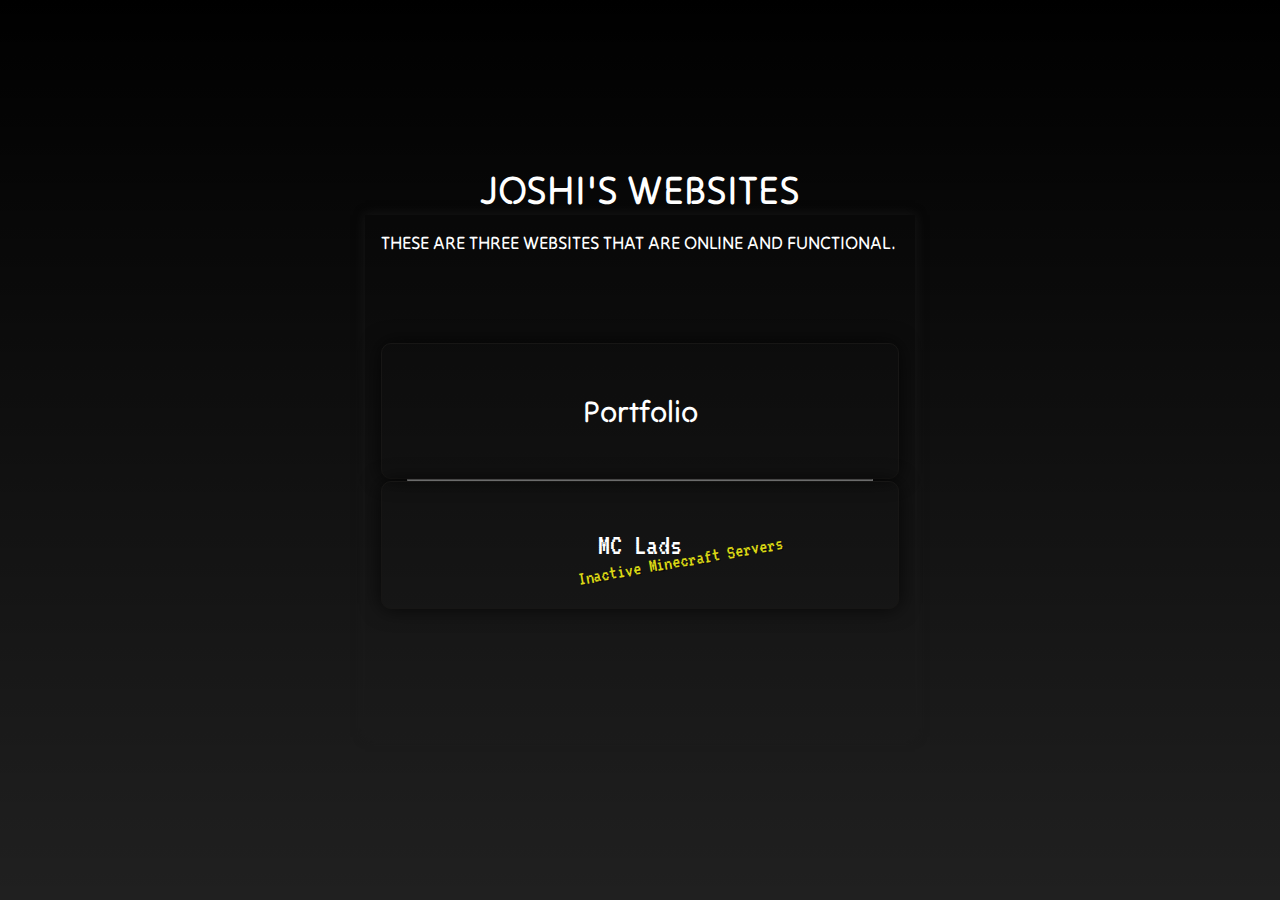
<file: subpages/joshi's_web_portal/index.html>
<!DOCTYPE html>
<html lang="en">

<head>
    <meta charset="UTF-8">
    <meta name="viewport" content="width=device-width, initial-scale=1.0">
    <link rel="stylesheet" href="css/index.css">
    <link rel="stylesheet" href="../../css/universal.css">
    <link rel="icon" type="image/x-icon" href="../../source/images/favicon_JS.ico">
    <title>Joshi's Web Portal | Personal Portfolio</title>
</head>

<body>
    <main>
        <p style="font-size: 40px;">JOSHI'S WEBSITES</p>
        <div id="portal-container">
            <p style="position: absolute;">THESE ARE THREE WEBSITES THAT ARE ONLINE AND FUNCTIONAL.</p>
            <div id="portal">
                <div class="links-container">
                    <a id="portfolio" href="../../index.html">Portfolio</a>
                    <hr>
                    <a id="mc" href="../web_dev-Portfolio/mc_lads-website/index.html" style="font-family: VT323, monospace;">MC Lads
                        <div class="tilt">
                            <div id="status" class="pop">Inactive Minecraft Servers</div>
                        </div>
                    </a>
                </div>
            </div>
        </div>
    </main>

    <script src="https://ajax.googleapis.com/ajax/libs/jquery/3.7.1/jquery.min.js"></script>
    <script src="../../js/page-loader.js"></script>
</body>

</html>
</file>
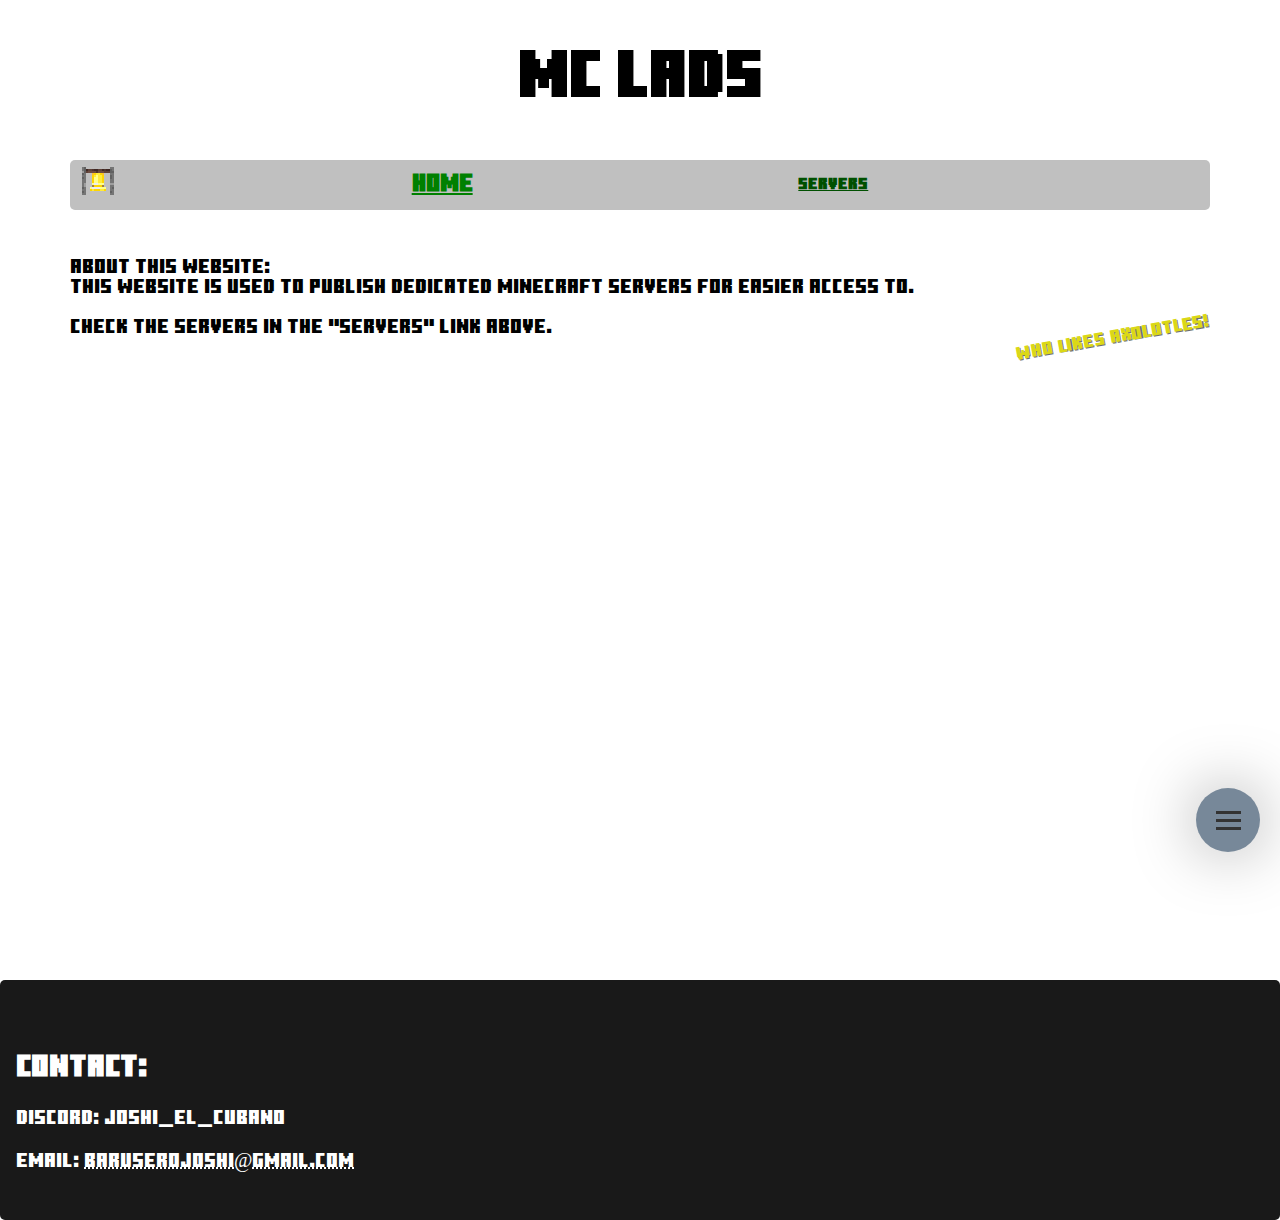
<file: subpages/web_dev-Portfolio/mc_lads-website/index.html>
<!DOCTYPE html>
<html lang="en">

<head>
    <meta charset="UTF-8">
    <meta name="viewport" content="width=device-width, initial-scale=1.0">
    <link rel="stylesheet" href="universal.css">
    <link rel="stylesheet" href="css/index.css">
    <link rel="stylesheet" href="../../../css/universal-navigation.css">
    <link rel="icon" type="image/x-icon" href="../../../source/images/favicon_MC.ico">
    <title>Home | Mc Lads</title>
</head>

<body>
    <main>
        <header>
            <h1>
                MC Lads
            </h1>
        </header>
        <nav>
            <div class="left-nav">
                <a href="html/reports.html" class="left-link">
                    <img src="ultils/images/notification_bell.png" alt="">
                </a>
            </div>
            <a href="#" style="color: green; font-size: x-large;">Home</a>
            <a href="html/servers.html">Servers</a>
        </nav>
        <div class="description">
            <div class="tilt">
                <div id="status" class="pop"></div>
            </div>

            About This Website:<br> This website is used to publish dedicated Minecraft
            servers for
            easier access to.
            <br> <br>
            <span>Check the servers in the "Servers" link Above.</span>
        </div>
    </main>


    <footer>
        <div class="contact">
            <h2>
                Contact:
            </h2>
            <p>
                <span id="discord">
                    Discord: joshi_el_cubano
                </span>
                <br>
                <br>
                Email:
                <a href="mailto:baruserojoshi@gmail.com"
                    style="text-decoration-style: dotted; color: white;">baruserojoshi@gmail.com</a>
            </p>
        </div>
    </footer>

    <aside>
        <div id="universal_nav_bg">
            <div id="universal_nav">
                <h1>
                    Universal Navigation
                </h1>
                <div id="links">
                    <a href="../../../index.html">Home &#8962;</a>
                </div>
                <hr>
                <div class="quickAccess_Links_wrapper">
                    <h3>Quick Access</h3>
                    <ul id="quickAccess_Links">
                        <li>
                            <a href="../web_dev-portfolio.html">Web Dev Portfolio</a>
                        </li>
                        <ul>
                            <li>
                                <a class="current" href="#">MC Lads</a>
                            </li>
                            <li>
                                <a href="../ruckers-website/index.html">Ruckers</a>
                            </li>
                        </ul>
                        <li style="margin-top: 2em;">
                            <a href="../../3d-Portfolio/3d-portfolio.html">3D Portfolio</a>
                        </li>
                    </ul>
                </div>
            </div>
        </div>
        <button id="univ_nav_button" type="button">
            <div class="patty-wrapper">
                <div class="patty"></div>
                <div class="patty"></div>
                <div class="patty"></div>
            </div>
        </button>
    </aside>

    <script src="https://ajax.googleapis.com/ajax/libs/jquery/3.7.1/jquery.min.js"></script>
    <script src="../../../js/nav.js"></script>
    <script src="js/splash-text.js"></script>
</body>

</html>
</file>
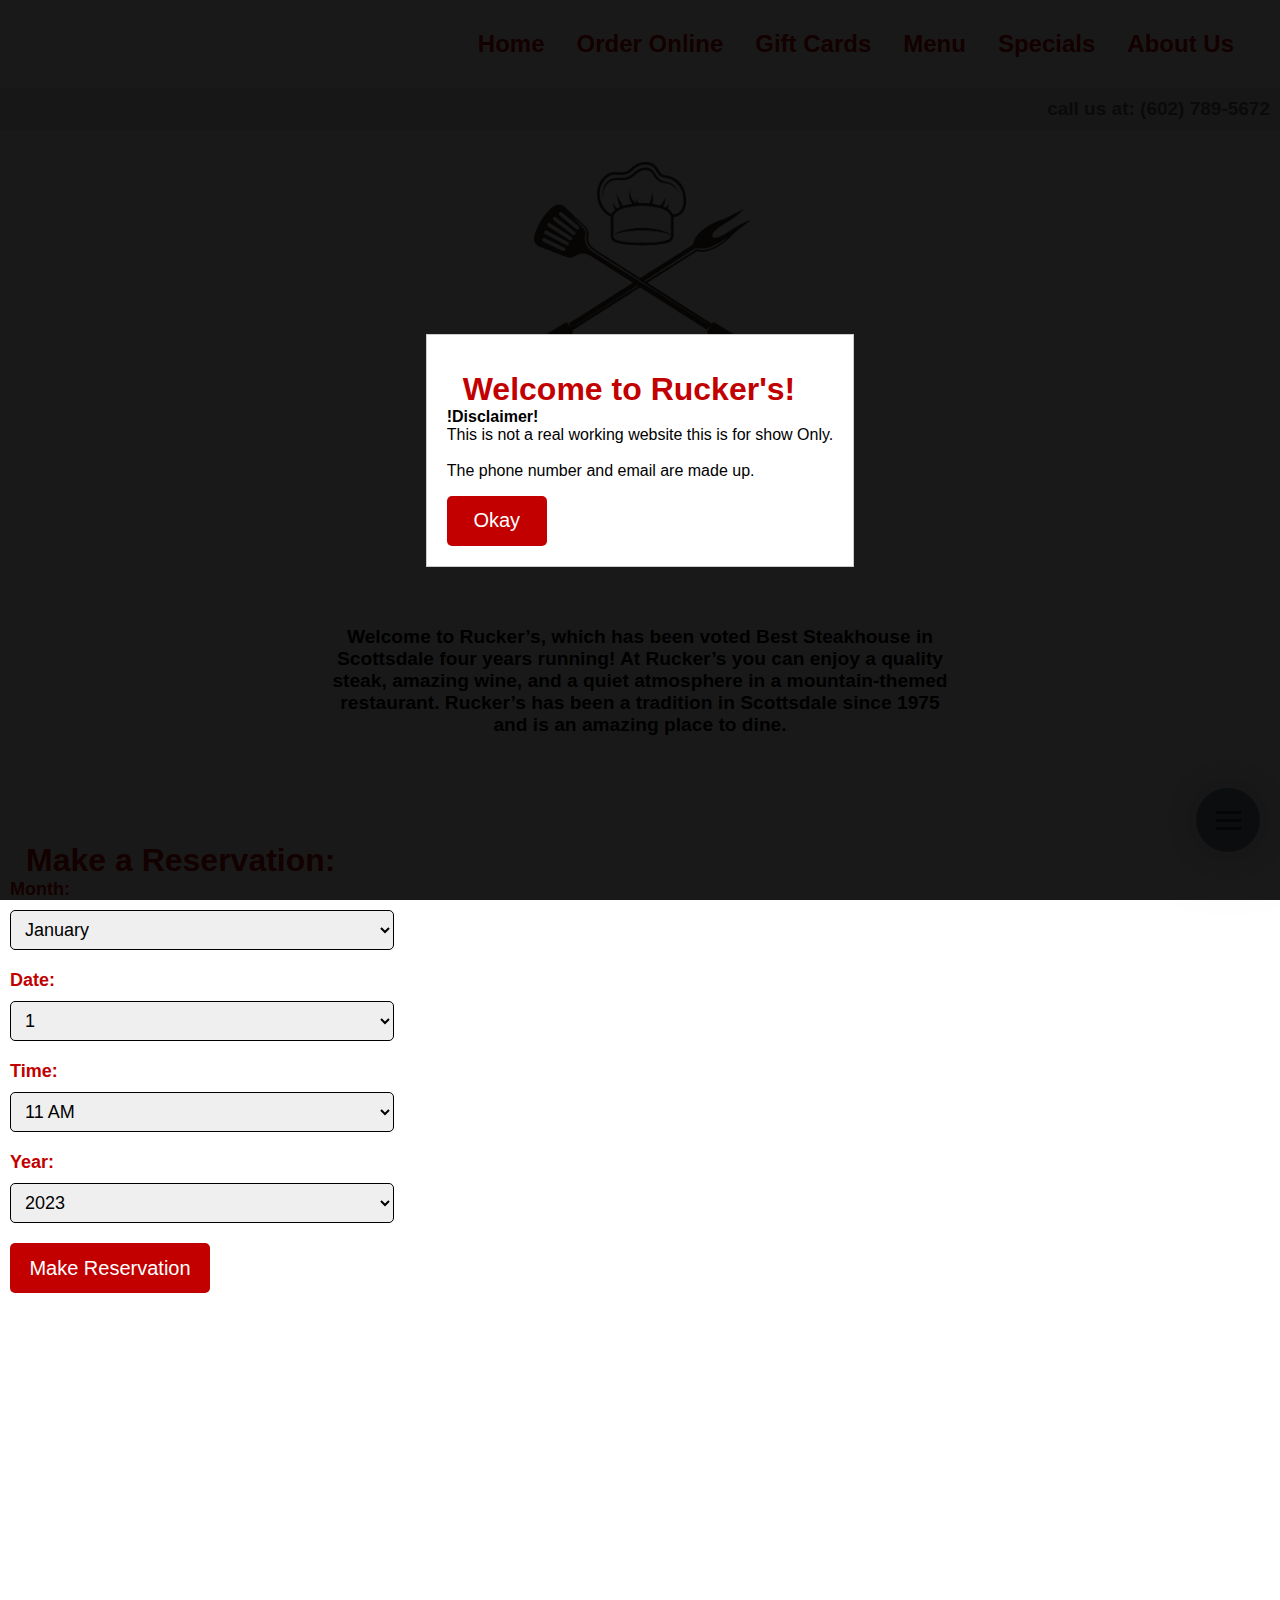
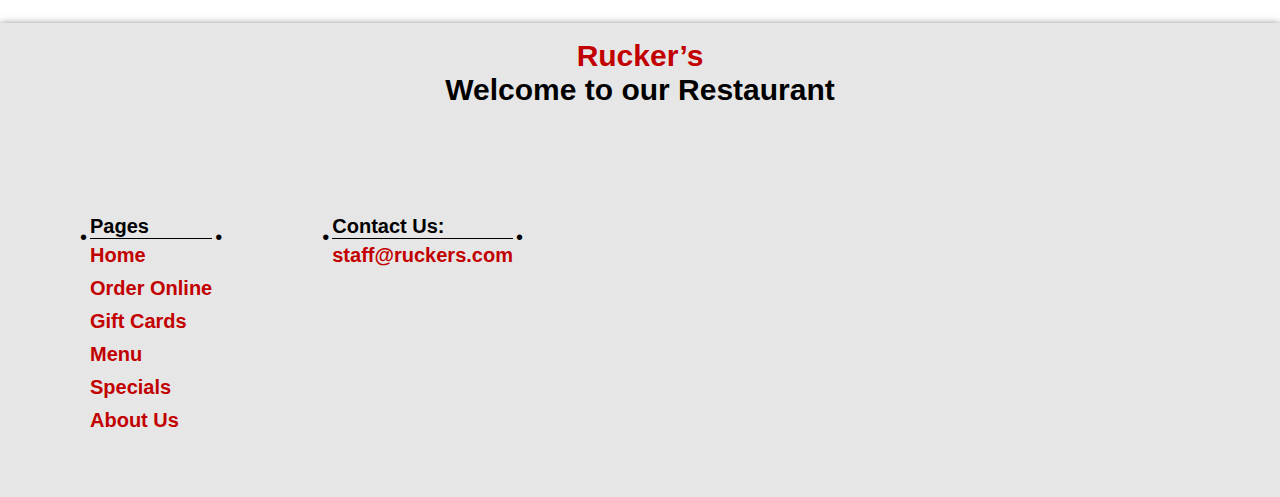
<file: subpages/web_dev-Portfolio/ruckers-website/index.html>
<!DOCTYPE html>
<html lang="en">

<head>
  <meta charset="UTF-8" />
  <meta name="viewport" content="width=device-width, initial-scale=1.0" />
  <link rel="stylesheet" href="index.css" />
  <link rel="stylesheet" href="css/universal.css" />
  <link rel="stylesheet" href="../../../css/universal-navigation.css">
  <link rel="icon" type="image/x-icon" href="../../../source/images/favicon_RK.ico">

  <title>Rucker's | Rucker’s</title>
  <!--
    Student Info:
    Jose Luis Barcelo
    23481611
    703724
    Mbarcelo85@yahoo.com
  -->
</head>

<body>
  <nav>
    <div class="burger-ext_Link-wrapper">
      <div class="exterior-menu-links">
        <a href="#">Home</a>
        <a href="html/menu.html">Menu</a>
      </div>
      <div class="hamburger">
        <div class="patty"></div>
        <div class="patty"></div>
        <div class="patty"></div>
      </div>
    </div>
    <ul class="burger-menu">
      <li><a href="#">Home</a></li>
      <div class="line"></div>
      <li><a href="html/orderOnline.html">Order Online</a></li>
      <div class="line"></div>
      <li><a href="html/giftCards.html">Gift Cards</a></li>
      <div class="line"></div>
      <li><a href="html/menu.html">Menu</a></li>
      <div class="line"></div>
      <li><a href="html/specials.html">Specials</a></li>
      <div class="line"></div>
      <li><a href="html/aboutUs.html">About Us</a></li>
    </ul>
    <div class="menu">
      <a href="#">Home</a>
      <a href="html/orderOnline.html">Order Online</a>
      <a href="html/giftCards.html">Gift Cards</a>
      <a href="html/menu.html">Menu</a>
      <a href="html/specials.html">Specials</a>
      <a href="html/aboutUs.html">About Us</a>
    </div>
  </nav>
  <div class="info-wrapper">
    <p class="info" id="phone-number">call us at: (602) 789-5672</p>
  </div>

  <main>
    <!-- Intro box -->
    <div class="intro-wrapper">
      <!-- intro content -->
      <div class="intro-box">
        <!-- Header -->
        <!-- credit: https://www.cleanpng.com/png-barbecue-chef-scalable-vector-graphics-hat-vector-393227/ -->
        <img class="header-image centered-intro-content" src="images/personal_images/barbecue-chef.png"
          alt="Barbecue chef" />
        <h1 class="header1">Rucker's</h1>
        <div class="line intro-line"></div>

        <!-- Statement  -->
        <h2 class="header2 centered-intro-content">
          The best steak in Scottsdale!
        </h2>
        <!-- Address -->
        <p class="info centered-intro-content" id="address">
          555 Mountainview Ave.
          <br />
          Scottsdale, AZ 85260
        </p>
        <!-- Greeting -->
        <p class="info centered-intro-content" id="greetings">
          Welcome to Rucker’s, which has been voted Best Steakhouse in
          Scottsdale four years running! At Rucker’s you can enjoy a quality
          steak, amazing wine, and a quiet atmosphere in a mountain-themed
          restaurant. Rucker’s has been a tradition in Scottsdale since 1975 and
          is an amazing place to dine.
        </p>
      </div>
    </div>


    <!-- Form -->
    <form name="reservation">
      <h1>
        Make a Reservation:
      </h1>
      <!-- Month -->
      <label for="month">Month:</label>
      <select name="month" id="month">
        <option value="january">January</option>
        <option value="february">February</option>
        <option value="march">March</option>
        <option value="april">April</option>
        <option value="may">May</option>
        <option value="june">June</option>
        <option value="july">July</option>
        <option value="august">August</option>
        <option value="september">September</option>
        <option value="october">October</option>
        <option value="november">November</option>
        <option value="december">December</option>
      </select>
      <!-- Date -->
      <label for="date">Date:</label>
      <select name="date" id="date">
        <option value="1">1</option>
        <option value="2">2</option>
        <option value="3">3</option>
        <option value="4">4</option>
        <option value="5">5</option>
        <option value="6">6</option>
        <option value="7">7</option>
        <option value="8">8</option>
        <option value="9">9</option>
        <option value="10">10</option>
        <option value="11">11</option>
        <option value="12">12</option>
        <option value="13">13</option>
        <option value="14">14</option>
        <option value="15">15</option>
        <option value="16">16</option>
        <option value="17">17</option>
        <option value="18">18</option>
        <option value="19">19</option>
        <option value="20">20</option>
        <option value="21">21</option>
        <option value="22">22</option>
        <option value="23">23</option>
        <option value="24">24</option>
        <option value="25">25</option>
        <option value="26">26</option>
        <option value="27">27</option>
        <option value="28">28</option>
        <option value="29">29</option>
        <option value="30">30</option>
        <option value="31">31</option>
      </select>
      <!-- Time -->
      <label for="time">Time:</label>
      <select name="time" id="time">
        <option value="11am" hidden>11 AM</option>
        <option value="12pm" hidden>12 PM</option>
        <option value="1pm" hidden>1 PM</option>
        <option value="2pm" hidden>2 PM</option>
        <option value="3pm" hidden>3 PM</option>
        <option value="4pm" hidden>4 PM</option>
        <option value="5pm" hidden>5 PM</option>
        <option value="6pm" hidden>6 PM</option>
        <option value="7pm" hidden>7 PM</option>
        <option value="8pm" hidden>8 PM</option>
        <option value="9pm" hidden>9 PM</option>
        <option value="10pm" hidden>10 PM</option>
      </select>
      <!-- Year -->
      <label for="year">Year:</label>
      <select name="year" id="year">
        <option value="2023">2023</option>
        <option value="2024">2024</option>
        <option value="2025">2025</option>
      </select>
      <br>
      <!-- Submit -->
      <input type="submit" value="Make Reservation">
    </form>

  </main>



  <!-- Footer section -->
  <!-- ============== -->

  <footer>
    <div class="footer-content">
      <div class="footer-greetings">
        <h3>Rucker’s</h3>
        <p>Welcome to our Restaurant</p>
      </div>
      <div class="footer-link-group">
        <div class="footer-links-container pages">
          <h4>Pages</h4>
          <div class="line footer-line"></div>
          <div class="footer-link">
            <a href="#" class="footer-links home">Home</a>
          </div>
          <div class="footer-link">
            <a href="html/orderOnline.html" class="footer-links orderOnline">Order Online</a>
          </div>
          <div class="footer-link">
            <a href="html/giftCards.html" class="footer-links giftCards">Gift Cards</a>
          </div>
          <div class="footer-link">
            <a href="html/menu.html" class="footer-links menu">Menu</a>
          </div>
          <div class="footer-link">
            <a href="html/specials.html" class="footer-links specials">Specials</a>
          </div>
          <div class="footer-link">
            <a href="html/aboutUs.html" class="footer-links aboutUs">About Us</a>
          </div>
        </div>
        <div class="footer-links-container socials">
          <h4>Contact Us:</h4>
          <div class="line footer-line"></div>
          <div class="footer-link">
            <a href="mailto:staff@ruckers.com">staff@ruckers.com</a>
          </div>
        </div>
      </div>
    </div>
  </footer>

  <div id="popup">
    <div id="popup-content">
      <h1>Welcome to Rucker's!</h1>
      <p><span id="disc">!Disclaimer!</span> <br> This is not a real working website this is for show Only. <br><br> The
        phone
        number and email are made up.</p>
      <button id="closeButton">Okay</button>
    </div>
  </div>

  <aside>
    <div id="universal_nav_bg">
      <div id="universal_nav">
        <h1>
          UNIVERSAL NAVIGATION
        </h1>
        <div id="links">
          <a href="../../../index.html">HOME &#8962;</a>
        </div>
        <hr>
        <div class="quickAccess_Links_wrapper">
          <h3>QUICK ACCESS</h3>
          <ul id="quickAccess_Links">
            <li>
              <a href="../web_dev-portfolio.html">WEB DEV PORTFOLIO</a>
            </li>
            <ul>
              <li>
                <a href="../mc_lads-website/index.html">MC Lads</a>
              </li>
              <li>
                <a class="current" href="#">Ruckers</a>
              </li>
            </ul>
            <li style="margin-top: 2em;">
              <a href="../../3d-Portfolio/3d-portfolio.html">3D PORTFOLIO</a>
            </li>
          </ul>
        </div>

      </div>
    </div>
    <button id="univ_nav_button" type="button">
      <div class="patty-wrapper">
        <div class="patty"></div>
        <div class="patty"></div>
        <div class="patty"></div>
      </div>
    </button>
  </aside>

  <script src="https://ajax.googleapis.com/ajax/libs/jquery/3.7.1/jquery.min.js"></script>
  <script src="../../../js/nav.js"></script>
  <script src="../../../js/popup.js"></script>
  <script src="js/universal.js"></script>
  <script>
    const dateSelect = document.getElementById('date');
    const timeSelect = document.getElementById('time');

    // Add an event listener to the date select element
    dateSelect.addEventListener('change', function () {
      // Get the selected date value
      const selectedDate = parseInt(dateSelect.value);

      // Get the current date object
      const currentDate = new Date();

      // Set the current year as default year for the reservation
      let year = currentDate.getFullYear();

      // Check if the selected date is in the current year or next year
      if (selectedDate < currentDate.getDate()) {
        year += 1;
      }

      // Set the available time slots based on the selected date and day of week
      let availableTimes;
      const dayOfWeek = new Date(year, currentDate.getMonth(), selectedDate).getDay();
      if (dayOfWeek === 0) { // Sunday
        availableTimes = ["12pm", "1pm", "2pm", "3pm", "4pm", "5pm", "6pm", "7pm", "8pm"];
      } else { // Monday to Saturday
        availableTimes = ["11am", "12pm", "1pm", "2pm", "3pm", "4pm", "5pm", "6pm", "7pm", "8pm", "9pm", "10pm"];
      }

      // Update the time select element options
      timeSelect.innerHTML = '';
      availableTimes.forEach(time => {
        const option = document.createElement('option');
        option.value = time;
        option.textContent = time;
        timeSelect.appendChild(option);
      });
    });

  </script>


</body>

</html>
</file>
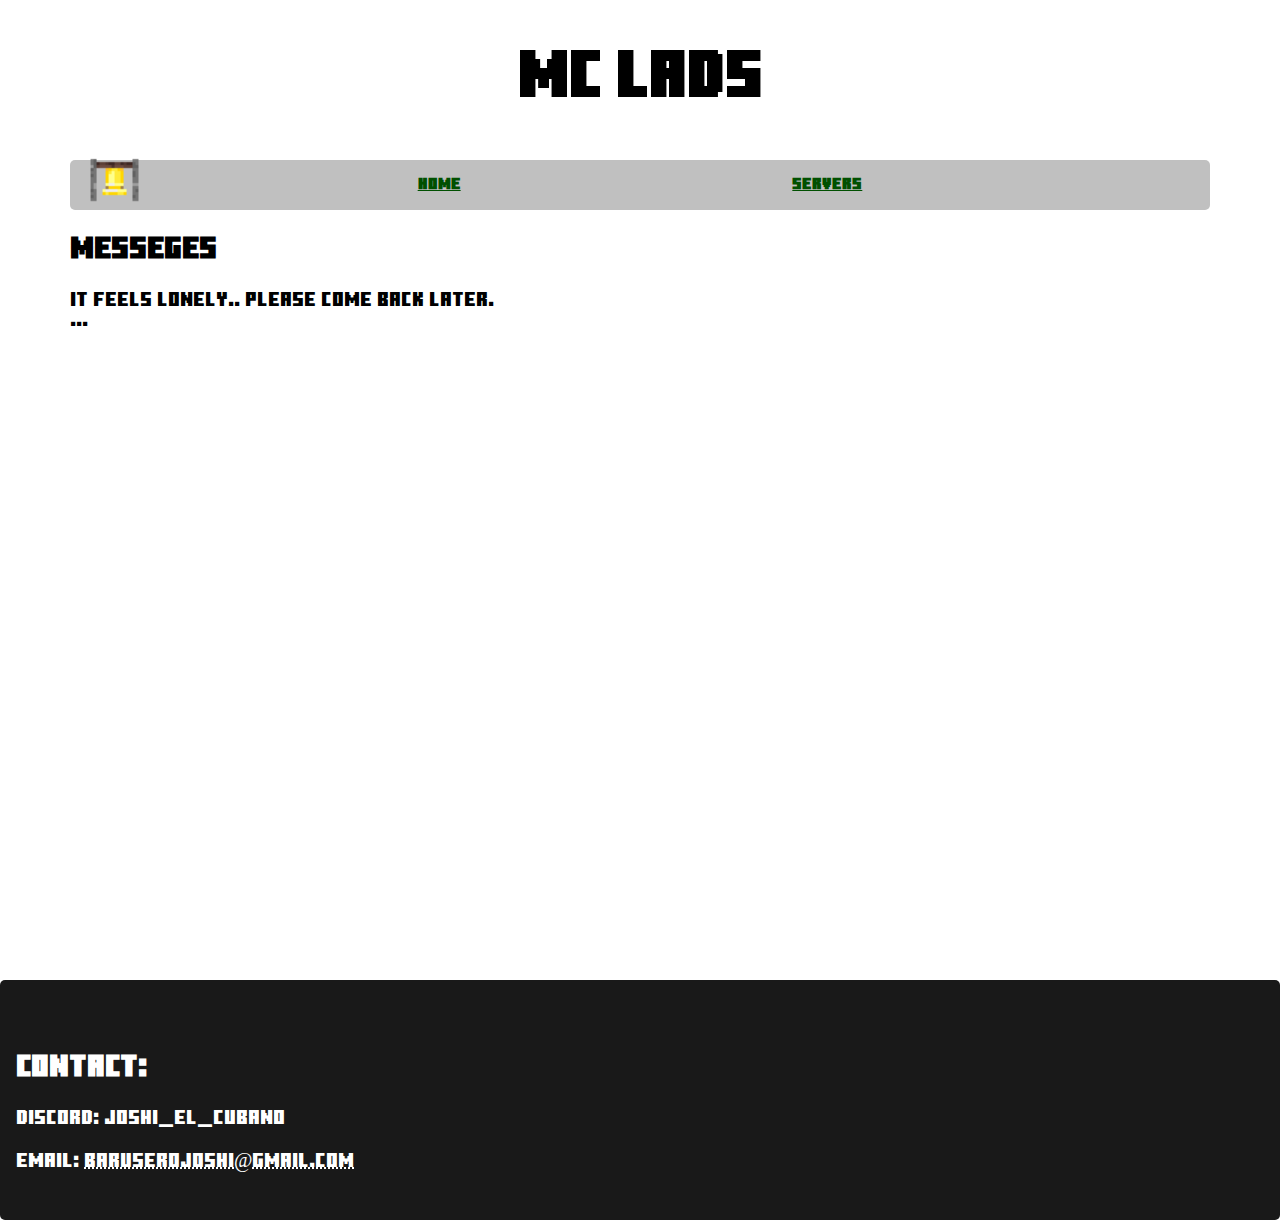
<file: subpages/web_dev-Portfolio/mc_lads-website/html/reports.html>
<!DOCTYPE html>
<html lang="en">

<head>
    <meta charset="UTF-8">
    <meta name="viewport" content="width=device-width, initial-scale=1.0">
    <link rel="stylesheet" href="../universal.css">
    <link rel="stylesheet" href="../css/reports.css">
    <link rel="icon" type="image/x-icon" href="../../../../source/images/favicon_MC.ico">
    <title>Reports | Mc Lads</title>
</head>

<body>
    <main>
        <header>
            <h1>
                MC Lads
            </h1>
        </header>
        <nav>
            <div class="left-nav">
                <a href="#" class="left-link">
                    <img src="../ultils/images/notification_bell.png" alt="" style="width: 6rem;">
                </a>
            </div>
            <a href="../index.html">Home</a>
            <a href="./servers.html">Servers</a>
        </nav>
        <section>
            <h2>
                Messeges
            </h2>
            <div>
                <p>
                    It feels lonely.. please come back later.
                </p>
                <div>...</div>
            </div>
            <!--  -->
            <div class="messeges-list">
                <!-- <div class="messege-box">
                    <h2 id="messege-box-title">
                        <button class="messege-box-trigger" aria-controls="messege-box1-content" aria-expanded="false">
                            <p>Hello World! <br> <span class="howto">- click to <span
                                        class="toggle-text">expand</span></span>
                            </p>
                            <div class="date">6/25/2023 at 05:20</div>
                        </button>
                    </h2>
                    <div class="messege-box-content" role="region" aria-labelledby="messege-box1-title"
                        aria-hidden="true" id="messege-box1-content">
                        <div>
                            <hr>
                            <p>Lorem ipsum dolor sit amet consectetur, adipisicing elit. Iusto, amet!</p>
                        </div>
                    </div>
                </div> -->
            </div>
        </section>
    </main>

    <footer>
        <div class=" contact">
            <h2>
                Contact:
            </h2>
            <p>
                <span id="discord">
                    Discord: joshi_el_cubano
                </span>
                <br>
                <br>
                Email:
                <a href="mailto:baruserojoshi@gmail.com"
                    style="text-decoration-style: dotted; color: white;">baruserojoshi@gmail.com</a>
            </p>
        </div>
    </footer>

    <script>
        const messeges_list = document.querySelector(".messeges-list");

        messeges_list.addEventListener("click", (e) => {
            const activePanel = e.target.closest(".messege-box");
            if (!activePanel) return;
            toggle_Messege_box(activePanel);
        });

        function toggle_Messege_box(panelToActivate) {
            const activeButton = panelToActivate.querySelector("button");
            const activePanel = panelToActivate.querySelector(".messege-box-content");
            const activePanelIsOpened = activeButton.getAttribute("aria-expanded");
            const toggleText = panelToActivate.querySelector(".toggle-text");

            if (activePanelIsOpened === "true") {
                panelToActivate.querySelector("button").setAttribute("aria-expanded", false);
                panelToActivate.querySelector(".messege-box-content").setAttribute("aria-hidden", true);
                toggleText.textContent = "expand";
            } else {
                panelToActivate.querySelector("button").setAttribute("aria-expanded", true);
                panelToActivate.querySelector(".messege-box-content").setAttribute("aria-hidden", false);
                toggleText.textContent = "shrink";
            }
        }
    </script>
</body>

</html>
</file>
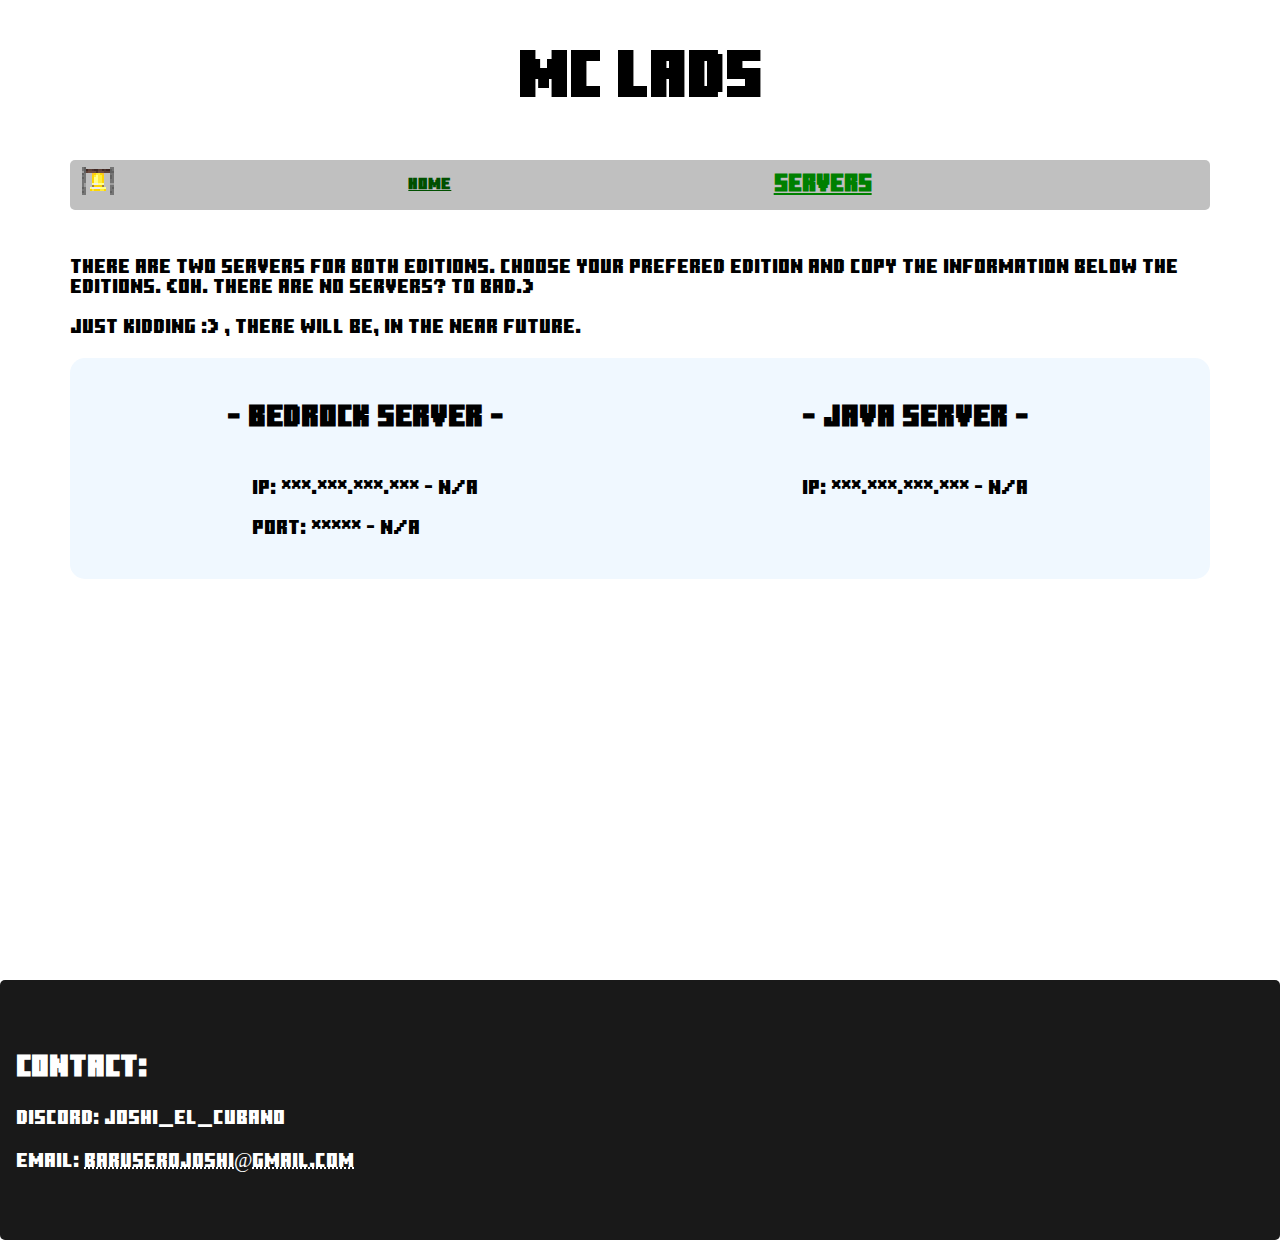
<file: subpages/web_dev-Portfolio/mc_lads-website/html/servers.html>
<!DOCTYPE html>
<html lang="en">

<head>
    <meta charset="UTF-8">
    <meta name="viewport" content="width=device-width, initial-scale=1.0">
    <link rel="stylesheet" href="../universal.css">
    <link rel="stylesheet" href="../css/servers.css">
    <link rel="icon" type="image/x-icon" href="../../../../source/images/favicon_MC.ico">
    <title>Servers | Mc Lads</title>
</head>

<body>
    <main>
        <header>
            <h1>
                MC Lads
            </h1>
        </header>
        <nav>
            <div class="left-nav">
                <a href="./reports.html" class="left-link">
                    <img src="../ultils/images/notification_bell.png" alt="">
                </a>
            </div>
            <a href="../index.html">Home</a>
            <a href="#" style="color: green; font-size: x-large;">Servers</a>
        </nav>
        <div class="description">
            <p>
                There are two servers for both editions. Choose your prefered edition and copy the information below the
                Editions. (Oh. there are no servers? To bad.) <br> <br> just kidding :&#41; , There will be, in the near
                future.
            </p>
        </div>
        <section>
            <div class="poster">
                <h2>
                    - Bedrock Server -
                </h2>
                <p class="server-info">
                    Ip: ***.***.***.*** - N/A
                    <br> <br>
                    Port: ***** - N/A
                </p>
            </div>
            <div class="poster">
                <h2>
                    - Java Server -
                </h2>
                <p class="server-info">
                    Ip: ***.***.***.*** - N/A
                </p>
            </div>
        </section>
    </main>

    <footer>
        <div class="contact">
            <h2>
                Contact:
            </h2>
            <p>
                <span id="discord">
                    Discord: joshi_el_cubano
                </span>
                <br>
                <br>
                Email:
                <a href="mailto:baruserojoshi@gmail.com"
                    style="text-decoration-style: dotted; color: white;">baruserojoshi@gmail.com</a>
            </p>
        </div>
    </footer>
</body>

</html>
</file>
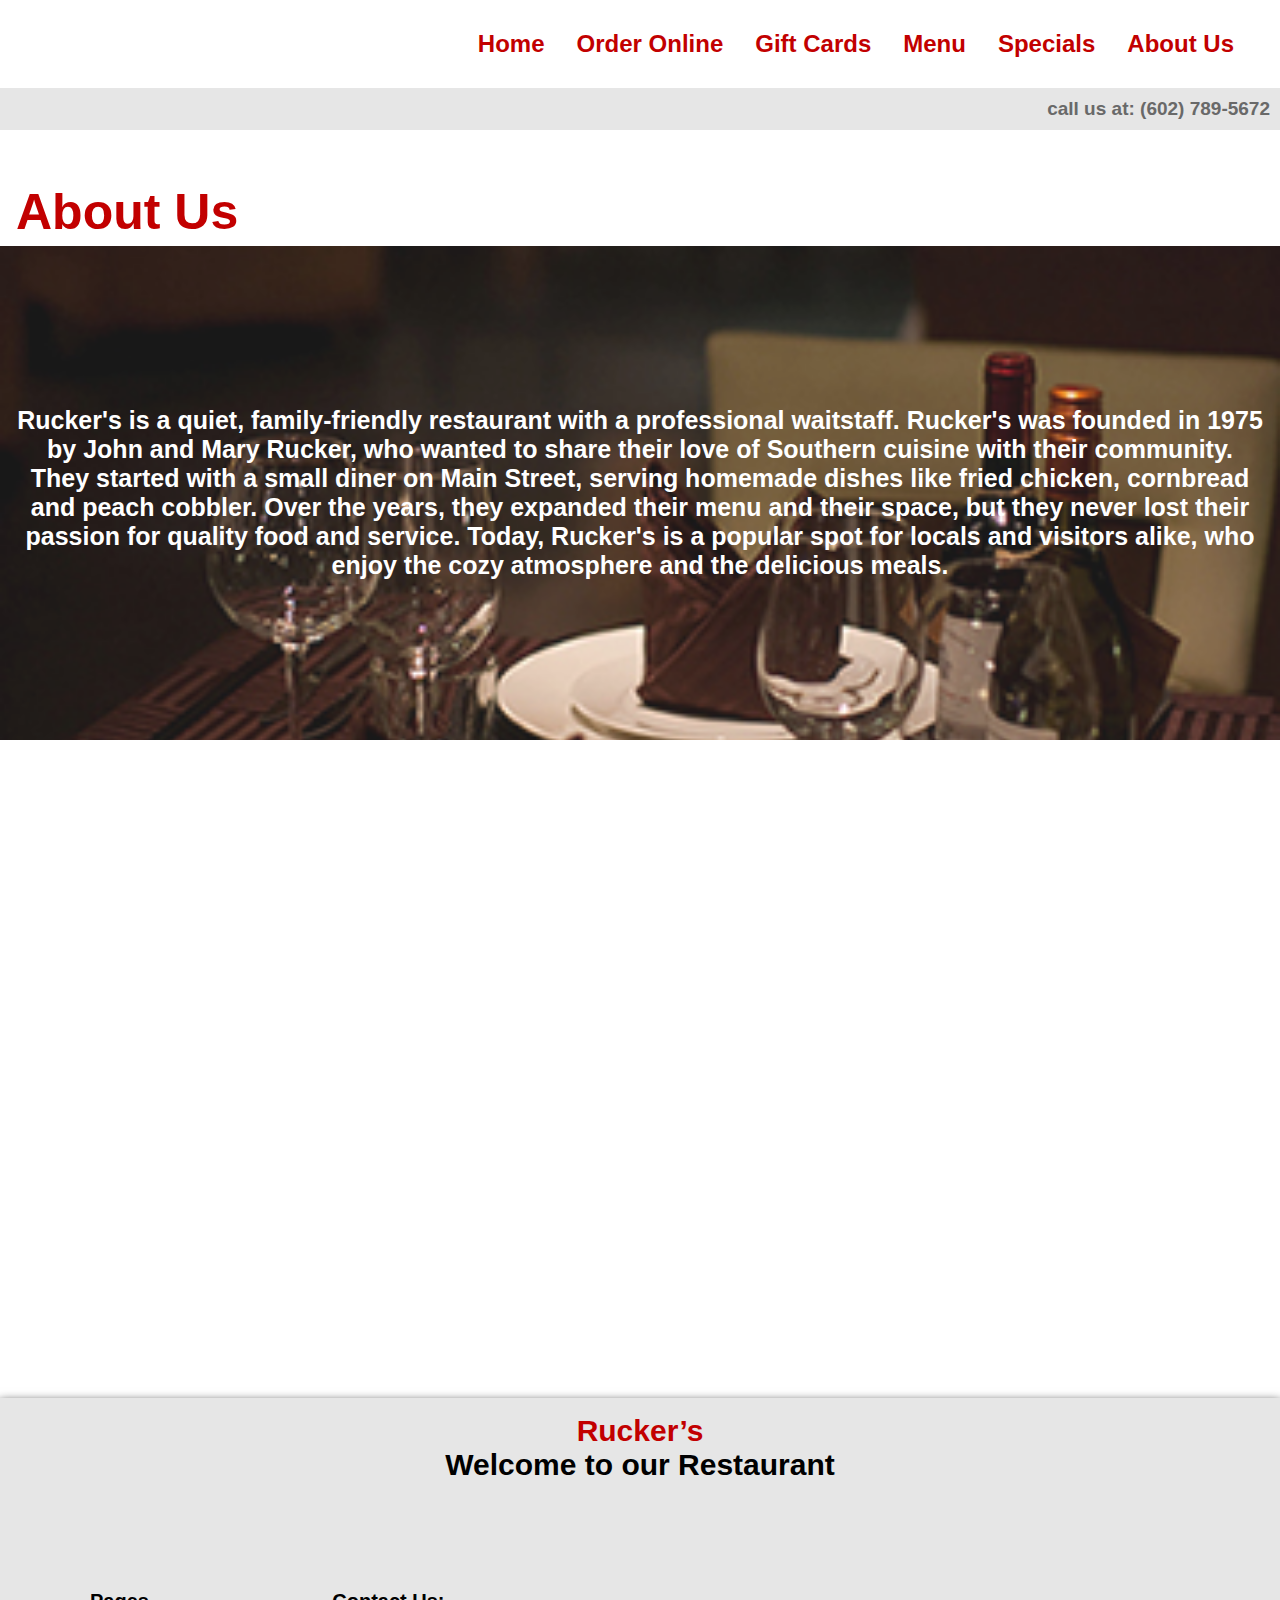
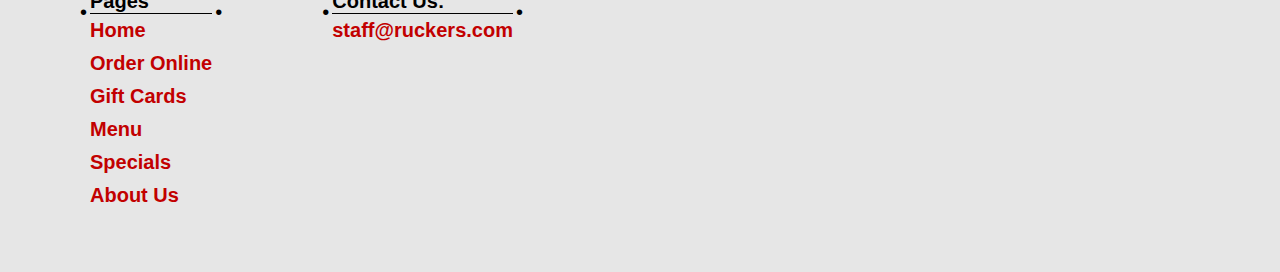
<file: subpages/web_dev-Portfolio/ruckers-website/html/aboutUs.html>
<!DOCTYPE html>
<html lang="en">

<head>
    <meta charset="UTF-8">
    <meta name="viewport" content="width=device-width, initial-scale=1.0">
    <link rel="stylesheet" href="../css/aboutUs.css">
    <link rel="stylesheet" href="../css/universal.css">
    <link rel="icon" type="image/x-icon" href="../../../../source/images/favicon_RK.ico">
    <title>About Us | Rucker’s</title>
</head>

<body>
    <nav>
        <div class="burger-ext_Link-wrapper">
            <div class="exterior-menu-links">
                <a href="../index.html">Home</a>
                <a href="./menu.html">Menu</a>
            </div>
            <div class="hamburger">
                <div class="patty"></div>
                <div class="patty"></div>
                <div class="patty"></div>
            </div>
        </div>
        <ul class="burger-menu">
            <li><a href="../index.html">Home</a></li>
            <div class="line"></div>
            <li><a href="./orderOnline.html">Order Online</a></li>
            <div class="line"></div>
            <li><a href="./giftCards.html">Gift Cards</a></li>
            <div class="line"></div>
            <li><a href="./menu.html">Menu</a></li>
            <div class="line"></div>
            <li><a href="./specials.html">Specials</a></li>
            <div class="line"></div>
            <li><a href="#">About Us</a></li>
        </ul>
        <div class="menu">
            <a href="../index.html">Home</a>
            <a href="./orderOnline.html">Order Online</a>
            <a href="./giftCards.html">Gift Cards</a>
            <a href="./menu.html">Menu</a>
            <a href="./specials.html">Specials</a>
            <a href="#">About Us</a>
        </div>
    </nav>
    <div class="info-wrapper">
        <p class="info" id="phone-number">call us at: (602) 789-5672</p>
    </div>


    <main>
        <div class="about-wrapper">
            <h1>
                About Us
            </h1>
            <p>
                Rucker's is a quiet, family-friendly restaurant with a professional waitstaff. Rucker's was founded in
                1975 by
                John
                and Mary Rucker, who wanted to share their love of Southern cuisine with their community. They started
                with a
                small
                diner on Main Street, serving homemade dishes like fried chicken, cornbread and peach cobbler. Over the
                years,
                they
                expanded their menu and their space, but they never lost their passion for quality food and service.
                Today,
                Rucker's
                is a popular spot for locals and visitors alike, who enjoy the cozy atmosphere and the delicious meals.
            </p>
        </div>
    </main>



    <!-- Footer section -->
    <!-- ============== -->

    <footer>
        <div class="footer-content">
            <div class="footer-greetings">
                <h3>Rucker’s</h3>
                <p>Welcome to our Restaurant</p>
            </div>
            <div class="footer-link-group">
                <div class="footer-links-container pages">
                    <h4>Pages</h4>
                    <div class="line footer-line"></div>
                    <div class="footer-link">
                        <a href="../index.html" class="footer-links home">Home</a>
                    </div>
                    <div class="footer-link">
                        <a href="./orderOnline.html" class="footer-links orderOnline">Order Online</a>
                    </div>
                    <div class="footer-link">
                        <a href="./giftCards.html" class="footer-links giftCards">Gift Cards</a>
                    </div>
                    <div class="footer-link">
                        <a href="./menu.html" class="footer-links menu">Menu</a>
                    </div>
                    <div class="footer-link">
                        <a href="./specials.html" class="footer-links specials">Specials</a>
                    </div>
                    <div class="footer-link">
                        <a href="#" class="footer-links aboutUs">About Us</a>
                    </div>
                </div>
                <div class="footer-links-container socials">
                    <h4>Contact Us:</h4>
                    <div class="line footer-line"></div>
                    <div class="footer-link">
                        <a href="mailto:staff@ruckers.com">staff@ruckers.com</a>
                    </div>
                </div>
            </div>
        </div>
    </footer>

    <script src="../js/universal.js"></script>
</body>

</html>
</file>
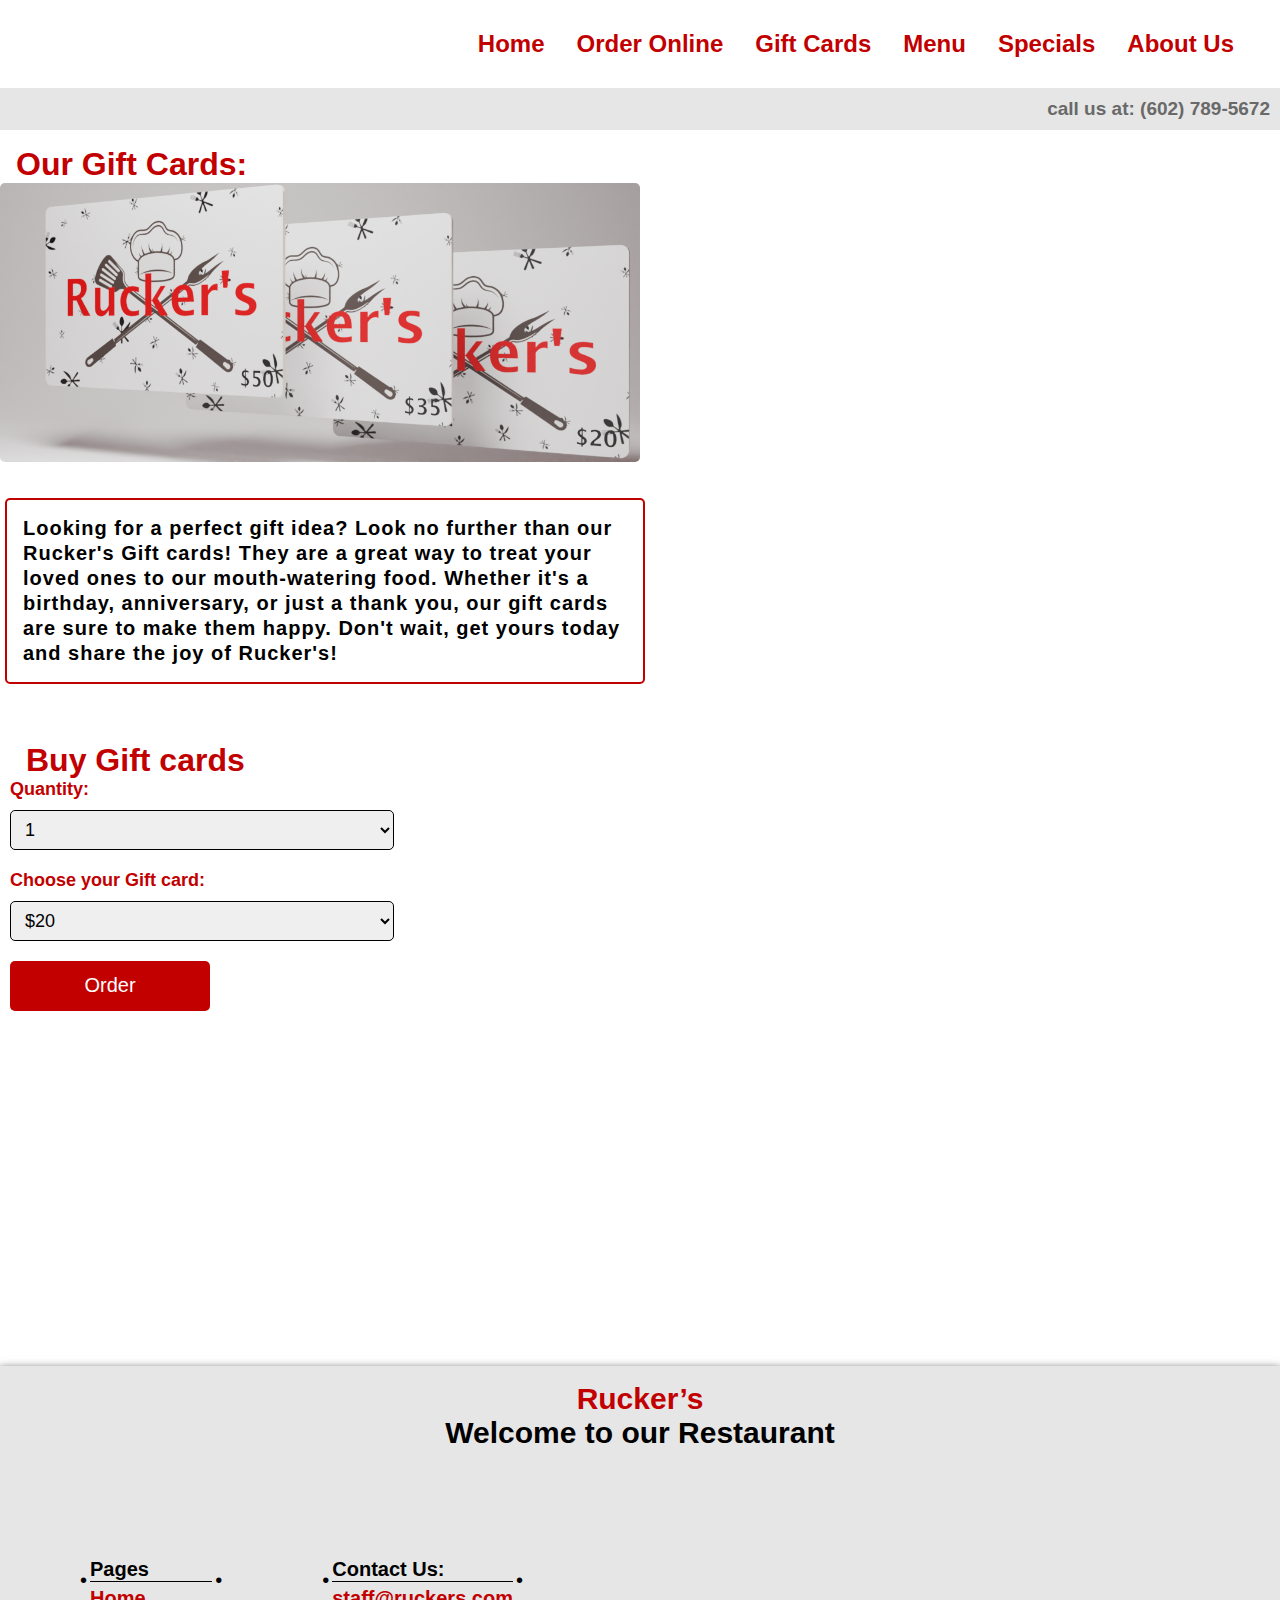
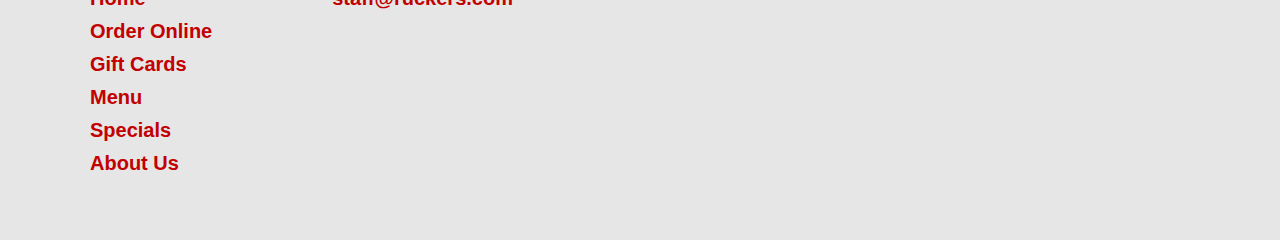
<file: subpages/web_dev-Portfolio/ruckers-website/html/giftCards.html>
<!DOCTYPE html>
<html lang="en">

<head>
    <meta charset="UTF-8">
    <meta name="viewport" content="width=device-width, initial-scale=1.0">
    <link rel="stylesheet" href="../css/giftCards.css">
    <link rel="stylesheet" href="../css/universal.css">
    <link rel="icon" type="image/x-icon" href="../../../../source/images/favicon_RK.ico">
    <title>Gift Cards | Rucker’s</title>
</head>

<body>
    <nav>
        <div class="burger-ext_Link-wrapper">
            <div class="exterior-menu-links">
                <a href="../index.html">Home</a>
                <a href="./menu.html">Menu</a>
            </div>
            <div class="hamburger">
                <div class="patty"></div>
                <div class="patty"></div>
                <div class="patty"></div>
            </div>
        </div>
        <ul class="burger-menu">
            <li><a href="../index.html">Home</a></li>
            <div class="line"></div>
            <li><a href="./orderOnline.html">Order Online</a></li>
            <div class="line"></div>
            <li><a href="#">Gift Cards</a></li>
            <div class="line"></div>
            <li><a href="./menu.html">Menu</a></li>
            <div class="line"></div>
            <li><a href="./specials.html">Specials</a></li>
            <div class="line"></div>
            <li><a href="./aboutUs.html">About Us</a></li>
        </ul>
        <div class="menu">
            <a href="../index.html">Home</a>
            <a href="./orderOnline.html">Order Online</a>
            <a href="#">Gift Cards</a>
            <a href="./menu.html">Menu</a>
            <a href="./specials.html">Specials</a>
            <a href="./aboutUs.html">About Us</a>
        </div>
    </nav>
    <div class="info-wrapper">
        <p class="info" id="phone-number">call us at: (602) 789-5672</p>
    </div>


    <main>
        <h1>
            Our Gift Cards:
        </h1>
        <img src="../images/personal_images/Rucker's_giftcards-white-1080x470.png"
            alt="Created by Jose barcelo (The creator of this website): Gift cards render- made in blender and gimp">

        <p>
            Looking for a perfect gift idea? Look no further than our Rucker's Gift cards! They are a great way to treat
            your loved ones to our mouth-watering food. Whether it's a birthday, anniversary, or just a thank you, our
            gift cards are sure to make them happy. Don't wait, get yours today and share the joy of Rucker's!
        </p>

        <!-- Form -->
        <form name="reservation">
            <h1>
                Buy Gift cards
            </h1>
            <label for="quantity">Quantity:</label>
            <select name="quantity" id="quantity">
                <option value="1">1</option>
                <option value="2">2</option>
                <option value="3">3</option>
                <option value="4">4</option>
                <option value="5">5</option>


            </select>
            <label for="gc-price">Choose your Gift card:</label>
            <select name="gc-price" id="gc-price">
                <option value="20">$20</option>
                <option value="35">$35</option>
                <option value="50">$50</option>
                <option value="100">$100</option>
            </select>
            <br>
            <!-- Submit -->
            <input type="submit" value="Order">
        </form>

    </main>


    <!-- Footer section -->
    <!-- ============== -->

    <footer>
        <div class="footer-content">
            <div class="footer-greetings">
                <h3>Rucker’s</h3>
                <p>Welcome to our Restaurant</p>
            </div>
            <div class="footer-link-group">
                <div class="footer-links-container pages">
                    <h4>Pages</h4>
                    <div class="line footer-line"></div>
                    <div class="footer-link">
                        <a href="../index.html" class="footer-links home">Home</a>
                    </div>
                    <div class="footer-link">
                        <a href="./orderOnline.html" class="footer-links orderOnline">Order Online</a>
                    </div>
                    <div class="footer-link">
                        <a href="#" class="footer-links giftCards">Gift Cards</a>
                    </div>
                    <div class="footer-link">
                        <a href="./menu.html" class="footer-links menu">Menu</a>
                    </div>
                    <div class="footer-link">
                        <a href="./specials.html" class="footer-links specials">Specials</a>
                    </div>
                    <div class="footer-link">
                        <a href="./aboutUs.html" class="footer-links aboutUs">About Us</a>
                    </div>
                </div>
                <div class="footer-links-container socials">
                    <h4>Contact Us:</h4>
                    <div class="line footer-line"></div>
                    <div class="footer-link">
                        <a href="mailto:staff@ruckers.com">staff@ruckers.com</a>
                    </div>
                </div>
            </div>
        </div>
    </footer>

    <script src="../js/universal.js"></script>
</body>

</html>
</file>
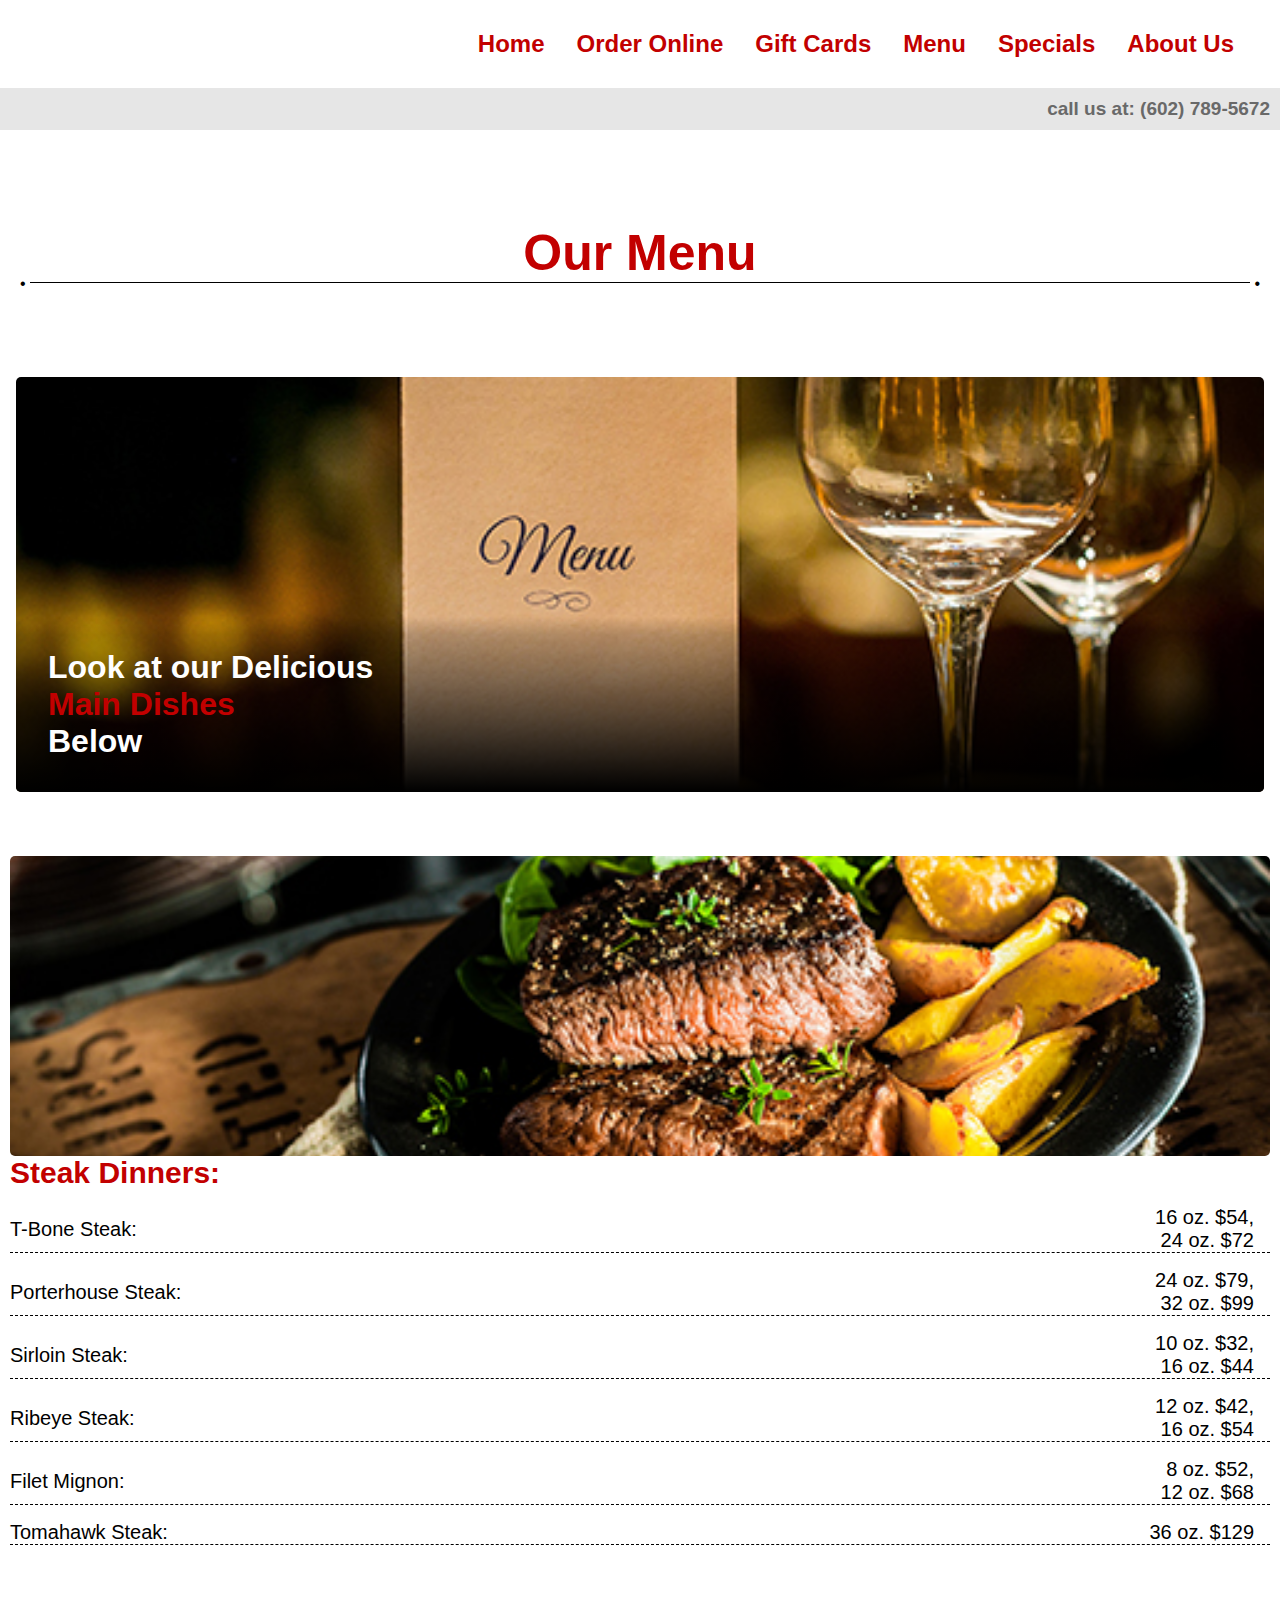
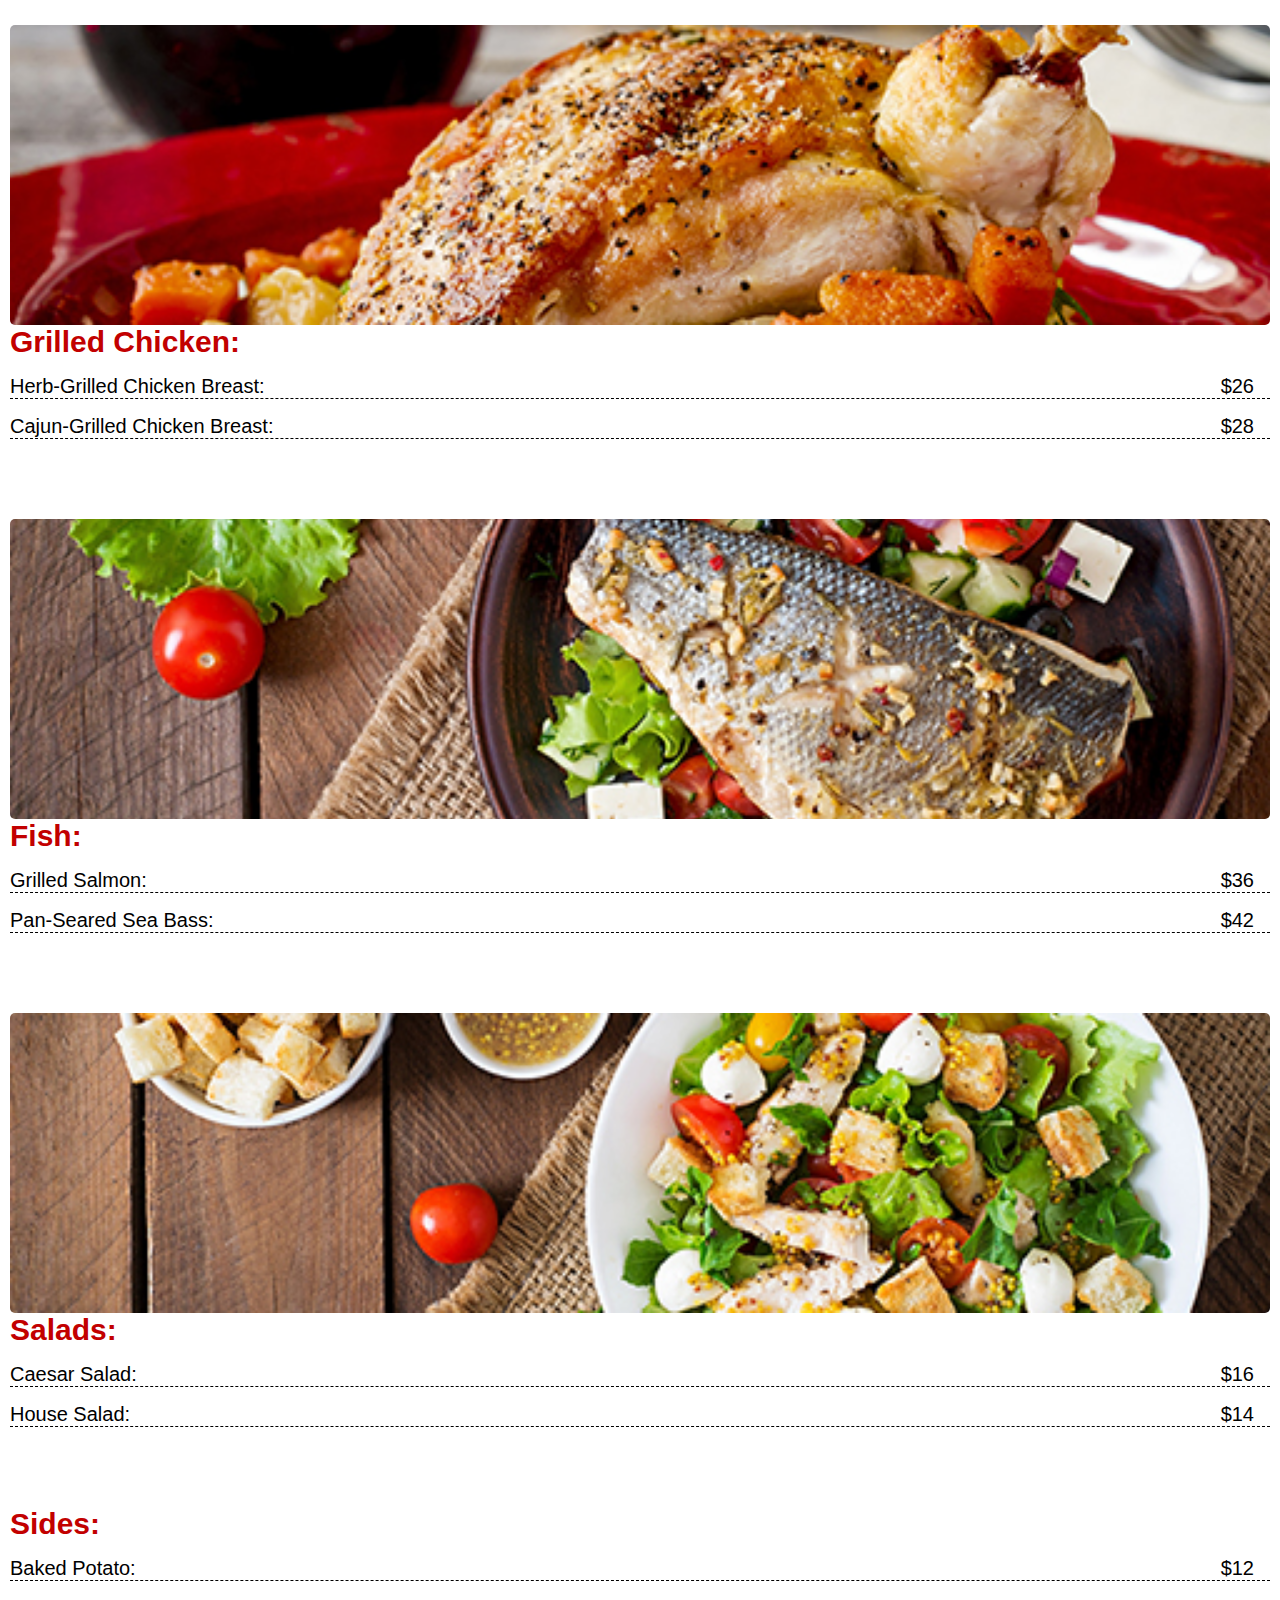
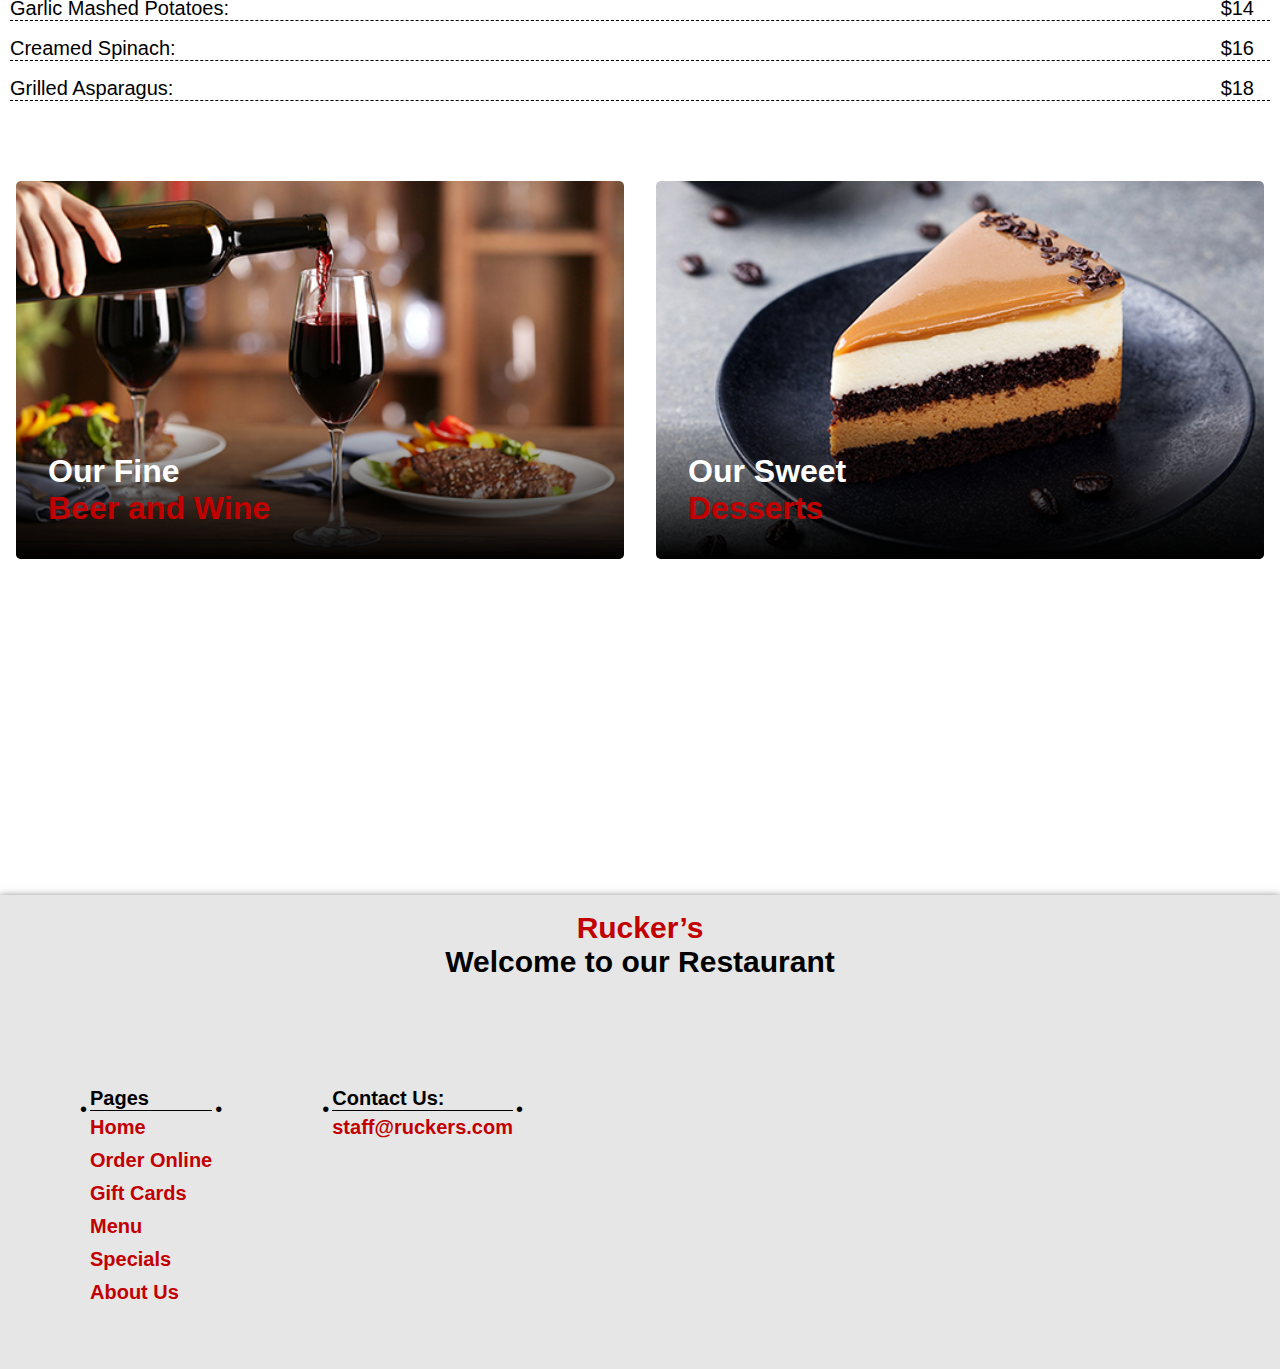
<file: subpages/web_dev-Portfolio/ruckers-website/html/menu.html>
<!DOCTYPE html>
<html lang="en">

<head>
    <meta charset="UTF-8">
    <meta name="viewport" content="width=device-width, initial-scale=1.0">
    <link rel="stylesheet" href="../css/menu.css">
    <link rel="stylesheet" href="../css/universal.css">
    <link rel="icon" type="image/x-icon" href="../../../../source/images/favicon_RK.ico">
    <title>Our Menu | Rucker’s</title>
</head>

<body>
    <nav>
        <div class="burger-ext_Link-wrapper">
            <div class="exterior-menu-links">
                <a href="../index.html">Home</a>
                <a href="#">Menu</a>
            </div>
            <div class="hamburger">
                <div class="patty"></div>
                <div class="patty"></div>
                <div class="patty"></div>
            </div>
        </div>
        <ul class="burger-menu">
            <li><a href="../index.html">Home</a></li>
            <div class="line"></div>
            <li><a href="./orderOnline.html">Order Online</a></li>
            <div class="line"></div>
            <li><a href="./giftCards.html">Gift Cards</a></li>
            <div class="line"></div>
            <li><a href="#">Menu</a></li>
            <div class="line"></div>
            <li><a href="./specials.html">Specials</a></li>
            <div class="line"></div>
            <li><a href="./aboutUs.html">About Us</a></li>
        </ul>
        <div class="menu">
            <a href="../index.html">Home</a>
            <a href="./orderOnline.html">Order Online</a>
            <a href="./giftCards.html">Gift Cards</a>
            <a href="#">Menu</a>
            <a href="./specials.html">Specials</a>
            <a href="./aboutUs.html">About Us</a>
        </div>
    </nav>
    <div class="info-wrapper">
        <p class="info" id="phone-number">call us at: (602) 789-5672</p>
    </div>



    <main>
        <!-- title -->
        <div id="menu-title-wrapper">
            <h1 id="our-menu-title">
                Our Menu
            </h1>
            <!-- The line -->
            <div class="line line-1"></div>
        </div>

        <div class="our-menu-wrapper">
            <a href="#" id="main">
                <div class="menu-boxes menu-box1">
                    <p class="menu-boxes-heading menu-box-heading1">
                        Look at our Delicious <br><span>Main Dishes</span> <br>Below
                    </p>
                </div>
            </a>
            <div class="our-menu-dishes our-menu">
                <div class="steak section">
                    <div class="img-wrapper">
                        <img src="../images/steak-dinner.jpg" alt="">
                    </div>

                    <h2>
                        Steak Dinners:
                    </h2>
                    <ul>
                        <li class="dish">
                            <p>T-Bone Steak: <span>16 oz. $54, <br> 24 oz. $72</span></p>
                        </li>
                        <li class="dish">
                            <p>Porterhouse Steak: <span>24 oz. $79, <br> 32 oz. $99</span></p>
                        </li>
                        <li class="dish">
                            <p>Sirloin Steak: <span>10 oz. $32, <br> 16 oz. $44</span></p>
                        </li>
                        <li class="dish">
                            <p>Ribeye Steak: <span>12 oz. $42, <br> 16 oz. $54</span></p>
                        </li>
                        <li class="dish">
                            <p>Filet Mignon: <span>8 oz. $52, <br> 12 oz. $68</span></p>
                        </li>
                        <li class="dish">
                            <p>Tomahawk Steak: <span>36 oz. $129</span></p>
                        </li>
                    </ul>
                </div>

                <div class="chicken section">
                    <div class="img-wrapper">
                        <img src="../images/chicken-dinner.jpg" alt="">
                    </div>

                    <h2>
                        Grilled Chicken:
                    </h2>
                    <ul>
                        <li class="dish">
                            <p>Herb-Grilled Chicken Breast: <span>$26</span></p>
                        </li>
                        <li class="dish">
                            <p>Cajun-Grilled Chicken Breast: <span>$28</span></p>
                        </li>
                    </ul>
                </div>

                <div class="fish section">
                    <div class="img-wrapper">
                        <img src="../images/fish-dinner.jpg" alt="">
                    </div>

                    <h2>
                        Fish:
                    </h2>
                    <ul>
                        <li class="dish">
                            <p>Grilled Salmon: <span>$36</span></p>
                        </li>
                        <li class="dish">
                            <p>Pan-Seared Sea Bass: <span>$42</span></p>
                        </li>
                    </ul>
                </div>

                <div class="salads section">
                    <div class="img-wrapper">
                        <img src="../images/salad-closeup.jpg" alt="">
                    </div>

                    <h2>
                        Salads:
                    </h2>
                    <ul>
                        <li class="dish">
                            <p>Caesar Salad: <span>$16</span></p>
                        </li>
                        <li class="dish">
                            <p>House Salad: <span>$14</span></p>
                        </li>
                    </ul>
                </div>

                <div class="sides section">
                    <h2>
                        Sides:
                    </h2>
                    <ul>
                        <li class="dish">
                            <p>Baked Potato: <span>$12</span></p>
                        </li>
                        <li class="dish">
                            <p>Garlic Mashed Potatoes: <span>$14</span></p>
                        </li>
                        <li class="dish">
                            <p>Creamed Spinach: <span>$16</span></p>
                        </li>
                        <li class="dish">
                            <p>Grilled Asparagus: <span>$18</span></p>
                        </li>
                    </ul>
                </div>
            </div>

            <div class="our-menu-boxes">
                <!-- our menu boxes -->
                <a href="./drinks.html">
                    <div class="menu-boxes menu-box2" id="drinks">
                        <p class="menu-boxes-heading menu-box-heading1">
                            Our Fine <br><span>Beer and Wine</span>
                        </p>
                    </div>
                </a>
                <a href="./desserts.html">
                    <div class="menu-boxes menu-box3" id="desserts">
                        <p class="menu-boxes-heading menu-box-heading2">
                            Our Sweet <br><span>Desserts</span>
                        </p>
                    </div>
                </a>
            </div>

        </div>
    </main>



    <!-- Footer section -->
    <!-- ============== -->

    <footer>
        <div class="footer-content">
            <div class="footer-greetings">
                <h3>Rucker’s</h3>
                <p>Welcome to our Restaurant</p>
            </div>
            <div class="footer-link-group">
                <div class="footer-links-container pages">
                    <h4>Pages</h4>
                    <div class="line footer-line"></div>
                    <div class="footer-link">
                        <a href=".././index.html" class="footer-links home">Home</a>
                    </div>
                    <div class="footer-link">
                        <a href="./orderOnline.html" class="footer-links orderOnline">Order Online</a>
                    </div>
                    <div class="footer-link">
                        <a href="./giftCards.html" class="footer-links giftCards">Gift Cards</a>
                    </div>
                    <div class="footer-link">
                        <a href="#" class="footer-links menu">Menu</a>
                    </div>
                    <div class="footer-link">
                        <a href="./specials.html" class="footer-links specials">Specials</a>
                    </div>
                    <div class="footer-link">
                        <a href="./aboutUs.html" class="footer-links aboutUs">About Us</a>
                    </div>
                </div>
                <div class="footer-links-container socials">
                    <h4>Contact Us:</h4>
                    <div class="line footer-line"></div>
                    <div class="footer-link">
                        <a href="mailto:staff@ruckers.com">staff@ruckers.com</a>
                    </div>
                </div>
            </div>
        </div>
    </footer>

    <script src="../js/universal.js"></script>
</body>

</html>
</file>
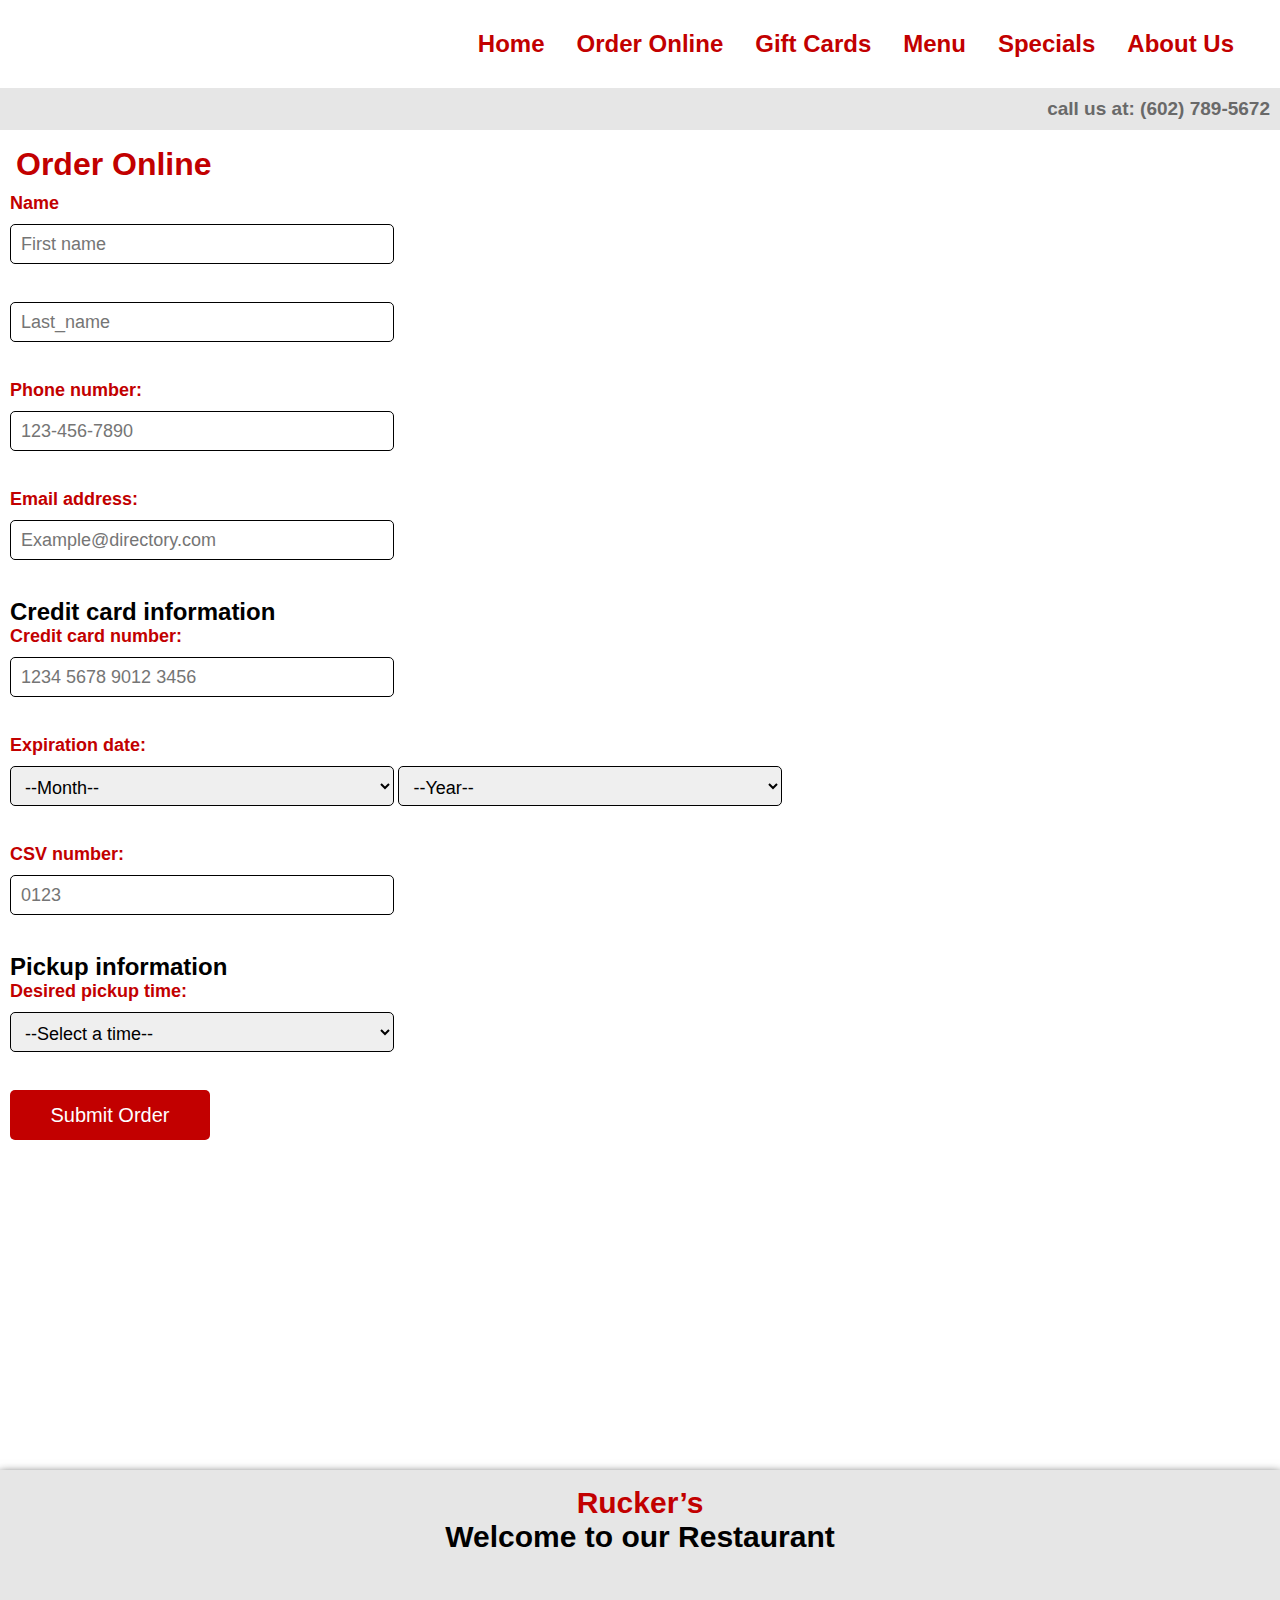
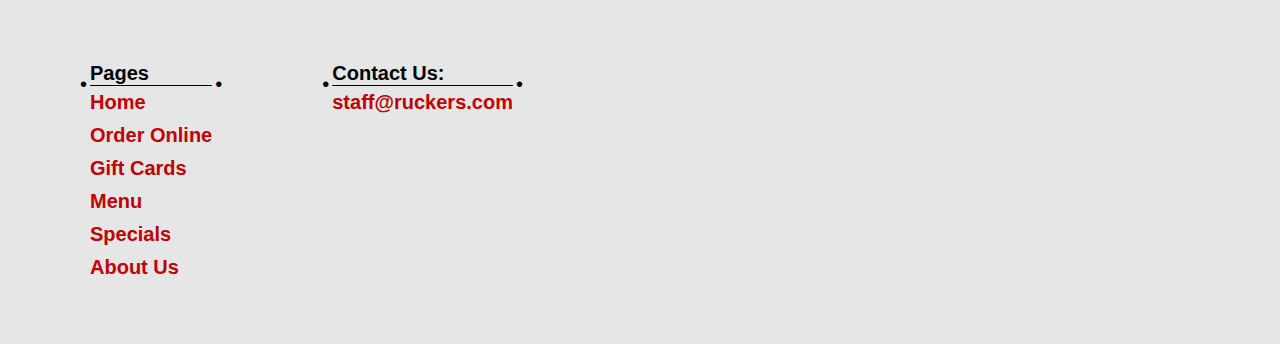
<file: subpages/web_dev-Portfolio/ruckers-website/html/orderOnline.html>
<!DOCTYPE html>
<html lang="en">

<head>
    <meta charset="UTF-8">
    <meta name="viewport" content="width=device-width, initial-scale=1.0">
    <link rel="stylesheet" href="../css/orderOnline.css">
    <link rel="stylesheet" href="../css/universal.css">
    <link rel="icon" type="image/x-icon" href="../../../../source/images/favicon_RK.ico">
    <title>OnlineOrder | Rucker’s</title>
</head>

<body>
    <nav>
        <div class="burger-ext_Link-wrapper">
            <div class="exterior-menu-links">
                <a href="../index.html">Home</a>
                <a href="./menu.html">Menu</a>
            </div>
            <div class="hamburger">
                <div class="patty"></div>
                <div class="patty"></div>
                <div class="patty"></div>
            </div>
        </div>
        <ul class="burger-menu">
            <li><a href="../index.html">Home</a></li>
            <div class="line"></div>
            <li><a href="#">Order Online</a></li>
            <div class="line"></div>
            <li><a href="./giftCards.html">Gift Cards</a></li>
            <div class="line"></div>
            <li><a href="./menu.html">Menu</a></li>
            <div class="line"></div>
            <li><a href="./specials.html">Specials</a></li>
            <div class="line"></div>
            <li><a href="./aboutUs.html">About Us</a></li>
        </ul>
        <div class="menu">
            <a href="../index.html">Home</a>
            <a href="#">Order Online</a>
            <a href="./giftCards.html">Gift Cards</a>
            <a href="./menu.html">Menu</a>
            <a href="./specials.html">Specials</a>
            <a href="./aboutUs.html">About Us</a>
        </div>
    </nav>
    <div class="info-wrapper">
        <p class="info" id="phone-number">call us at: (602) 789-5672</p>
    </div>


    <main>
        <h1>Order Online</h1>
        <form action="submit_order.php" method="POST">
            <div class="primary-info">
                <!-- name -->
                <div class="name">
                    <label for="first_name last_name">Name</label>
                    <!-- First name -->
                    <input type="text" id="first_name" name="first_name" placeholder="First name" required><br><br>
                    <!-- Last name -->
                    <input type="text" id="last_name" name="last_name" placeholder="Last_name" required><br><br>
                </div>
                <!-- Phone number -->
                <label for="phone_number">Phone number:</label>
                <input type="tel" id="phone_number" name="phone_number" placeholder="123-456-7890" required><br><br>
                <!-- Email -->
                <label for="email_address">Email address:</label>
                <input type="email" id="email_address" name="email_address" placeholder="Example@directory.com"
                    required><br><br>
            </div>



            <!-- Credit card -->
            <div class="secondary-info">
                <h2>Credit card information</h2>
                <!-- Credit card number -->
                <label for="card_number">Credit card number:</label>
                <input type="text" id="card_number" name="card_number" placeholder="1234 5678 9012 3456"
                    required><br><br>
                <!--  -->
                <label for="expiration_month">Expiration date:</label>
                <select id="expiration_month" name="expiration_month" required>
                    <option value="">--Month--</option>
                    <option value="01">01</option>
                    <option value="02">02</option>
                    <option value="03">03</option>
                    <option value="04">04</option>
                    <option value="05">05</option>
                    <option value="06">06</option>
                    <option value="07">07</option>
                    <option value="08">08</option>
                    <option value="09">09</option>
                    <option value="10">10</option>
                    <option value="11">11</option>
                    <option value="12">12</option>
                </select>
                <!--  -->
                <select id="expiration_year" name="expiration_year" required>
                    <option value="">--Year--</option>
                    <option value="2023">2023</option>
                    <option value="2024">2024</option>
                    <option value="2025">2025</option>
                    <option value="2026">2026</option>
                    <option value="2027">2027</option>
                    <option value="2028">2028</option>
                    <option value="2029">2029</option>
                    <option value="2030">2030</option>
                    <option value="2031">2031</option>
                </select><br><br>
                <!-- CSV number -->
                <label for="csv_number">CSV number:</label>
                <input type="text" id="csv_number" name="csv_number" placeholder="0123" required><br><br>
            </div>



            <!-- Pickup Time -->
            <h2>Pickup information</h2>
            <label for="pickup_time">Desired pickup time:</label>
            <select id="pickup_time" name="pickup_time" required>
                <option value="">--Select a time--</option>
                <option value="9:00AM">9:00AM</option>
                <option value="9:30AM">9:30AM</option>
                <option value="10:00AM">10:00AM</option>
                <option value="10:30AM">10:30AM</option>
                <option value="11:00AM">11:00AM</option>
                <option value="11:30AM">11:30AM</option>
                <option value="12:00PM">12:00PM</option>
                <option value="12:30PM">12:30PM</option>
                <option value="1:00PM">1:00PM</option>
                <option value="1:30PM">1:30PM</option>
                <option value="2:00PM">2:00PM</option>
                <option value="2:30PM">2:30PM</option>
                <option value="3:00PM">3:00PM</option>
                <option value="3:30PM">3:30PM</option>
                <option value="4:00PM">4:00PM</option>
                <option value="4:30PM">4:30PM</option>
                <option value="5:00PM">5:00PM</option>
                <option value="5:30PM">5:30PM</option>
                <option value="6:00PM">6:00PM</option>
                <option value="6:30PM">6:30PM</option>
                <option value="7:00PM">7:00PM</option>
                <option value="7:30PM">7:30PM</option>
                <option value="8:00PM">8:00PM</option>
                <option value="8:30PM">8:30PM</option>
            </select><br><br>

            <!-- Submit -->
            <input type="submit" value="Submit Order">
        </form>

    </main>


    <!-- Footer section -->
    <!-- ============== -->

    <footer>
        <div class="footer-content">
            <div class="footer-greetings">
                <h3>Rucker’s</h3>
                <p>Welcome to our Restaurant</p>
            </div>
            <div class="footer-link-group">
                <div class="footer-links-container pages">
                    <h4>Pages</h4>
                    <div class="line footer-line"></div>
                    <div class="footer-link">
                        <a href="../index.html" class="footer-links home">Home</a>
                    </div>
                    <div class="footer-link">
                        <a href="#" class="footer-links orderOnline">Order Online</a>
                    </div>
                    <div class="footer-link">
                        <a href="./giftCards.html" class="footer-links giftCards">Gift Cards</a>
                    </div>
                    <div class="footer-link">
                        <a href="./menu.html" class="footer-links menu">Menu</a>
                    </div>
                    <div class="footer-link">
                        <a href="./specials.html" class="footer-links specials">Specials</a>
                    </div>
                    <div class="footer-link">
                        <a href="./aboutUs.html" class="footer-links aboutUs">About Us</a>
                    </div>
                </div>
                <div class="footer-links-container socials">
                    <h4>Contact Us:</h4>
                    <div class="line footer-line"></div>
                    <div class="footer-link">
                        <a href="mailto:staff@ruckers.com">staff@ruckers.com</a>
                    </div>
                </div>
            </div>
        </div>
    </footer>

    <script src="../js/universal.js"></script>
</body>

</html>
</file>
<file: subpages/joshi's_web_portal/css/index.css>
main {
    display: flex;
    flex-direction: column;
    justify-content: center;
    align-items: center;
    min-height: 100dvh;
    -webkit-transition: all 0.5s ease;
    transition: all 0.5s ease;
}

#portal-container {
    position: relative;
    padding: 1rem;
    width: min(50ch, 100% - 2rem);
    box-shadow: 0 0 10px rgba(30, 30, 30, 0.7);
}

#portal {
    padding: 7rem 0;
}

hr {
    width: 90%;
}

.links-container {
    display: flex;
    align-items: center;
    flex-direction: column;
}

a {
    position: relative;
    padding: 3rem 0;
    width: 100%;
    text-decoration: none;
    text-align: center;
    font-size: 30px;
    box-shadow: 0 0 20px rgb(0, 0, 0, 0.7);
    border: 1px solid #171615;
    border-radius: 10px;
    color: white;
}


/* splash text animation */
@-webkit-keyframes action {
    0% {
        transform: translateY(0);
    }

    100% {
        transform: translateY(-10px);
    }
}

@keyframes action {
    0% {
        transform: translateY(0);
    }

    100% {
        transform: translateY(-10px);
    }
}

.tilt {
    position: absolute;
    bottom: 2rem;
    right: 0;
    left: 5rem;
    -ms-transform: rotate(-10deg);
    -webkit-transform: rotate(-10deg);
    transform: rotate(-10deg);
}

#status {
    line-height: 30px;
    font-size: 20px;
    font-weight: 100;
    text-align: center;
    color: rgb(219, 216, 22);
    text-shadow: 1px 1px #0000008f;
}

.pop {
    -webkit-animation: pop 0.58s infinite;
    animation: pop 0.58s infinite;
}

@keyframes pop {
    from {
        transform: scale(0.95);
    }

    50% {
        transform: scale(1);
    }

    to {
        transform: scale(0.95);
    }
}

@-webkit-keyframes pop {
    from {
        -webkit-transform: scale(0.95);
    }

    50% {
        -webkit-transform: scale(1);
    }

    to {
        -webkit-transform: scale(0.95);
    }
}
</file>
<file: css/universal.css>
@import url('https://fonts.googleapis.com/css2?family=Tilt+Neon&display=swap');
@import url('https://fonts.googleapis.com/css2?family=VT323&display=swap');
@import url('https://fonts.googleapis.com/css2?family=Sevillana&display=swap');


:root {
    --debug-padding: 1rem;
    --debug-opacity: 0.910;

    --blur: 15px;
    --neon-blue: rgb(98, 148, 255);
    --alpha-bg: rgba(255, 255, 255, 0.7);
    --alpha-border: 1px solid rgba(0, 0, 0, 0.1);
    --alpha-box_shad: 0px 5px 10px rgba(0, 0, 0, 0.1);
}

* {
    margin: 0;
    padding: 0;
    box-sizing: border-box;
}

body {
    font-size: 1.125rem;
    font-family: 'Tilt Neon', sans-serif;
    overflow-x: hidden;
    color: white;
    background: linear-gradient(hsl(0 0% 0% / 1), hsl(0 0% 0% / .2) 100%, hsl(0 0% 0% / 0)), rgb(40, 40, 40);
}

/* Debug */
#debugButton {
    position: fixed;
    top: 0;

    border: none;
    color: transparent;
    background-color: transparent;

    -webkit-user-select: none;
    user-select: none;
    z-index: 4;
}

#debugMenuContainer {
    display: flex;
    position: absolute;
    top: 0;
    min-width: 100%;
    z-index: 3;
}

#debugMenu {
    display: none;
    padding: var(--debug-padding);

    background-color: rgba(128, 255, 0, var(--debug-opacity));
}

#information {
    position: initial;
    padding: var(--debug-padding);
    background-color: rgba(0, 100, 0, var(--debug-opacity));
}

/* "on" and "off" indicators */
.indicator {
    display: inline-block;
    width: 10px;
    height: 10px;
    border-radius: 50%;
    margin-left: 5px;
    background-color: red;
}

.indicator.on {
    background-color: green;
}

#clocksContainer {
    position: relative;
}

.clocks {
    display: block;
}

.clock {
    position: absolute;
    top: 40%;
    left: 50%;
    transform: translate(50%, 50%);
}

/* Analog Clock Styles */
#analogClock {
    width: 200px;
    height: 180px;
}

div.dig,
div.hour,
div.min,
div.sec {
    position: absolute;
}

div.hour,
div.min,
div.sec {
    width: 2.5px;
    height: 2.5px;
    font-size: 2.5px;
}

div.dig {
    width: 30px;
    height: 30px;
    font-size: 20px;
    color: #000000;
    text-align: center;
    padding-top: 10px
}

div.min {
    background: #0000FF;
}

div.hour {
    background: #000000;
}

div.sec {
    background: #FF0000;
}

/* Digital Clock Styles */
#digitalClock {
    font-size: 1.5em;
    text-align: center;
}



/* Loader */
#loader-container {
    display: flex;
    align-items: center;
    justify-content: center;
    position: fixed;
    top: 0;
    right: 0;
    left: 0;
    bottom: 0;
    width: 100%;
    height: 100%;
    background-color: inherit;
}

#loader {
    width: 80%;
    max-width: 400px;
    background-color: #007bff;
    box-shadow: 0 0 13px 1px var(--neon-blue);
    border-radius: 5px;
    overflow: hidden;
}

#loader-bar {
    position: relative;
    width: 0%;
    height: 100%;
    background-color: rgba(255, 255, 255, 0.6);
    -webkit-transition: width 0.3s ease-in-out;
    transition: width 0.3s ease-in-out;
}

#loader-txt {
    margin-left: 5px;
    font-size: 16px;
    font-weight: bold;
}


.link-Container {
    width: 100%;
}

.content {
    display: none;
}


/* Media */
/* ===== */
@media screen and (min-width: 420px) {
    #debugMenuContainer {
        display: flex;
        flex-direction: column;
        align-items: flex-start;
    }

}

@media screen and (max-width: 420px) {
    #debugMenuContainer {
        display: flex;
        flex-direction: column;
        align-items: flex-start;
    }

}
</file>
<file: subpages/web_dev-Portfolio/mc_lads-website/universal.css>
* {
    box-sizing: border-box;
    margin: 0;
    padding: 0;
    color-scheme: light dark;
}

@font-face {
    font-family: "Minecraft-font";
    src: url(ultils/MinecraftTen-VGORe.ttf)
}

body {
    font-family: "Minecraft-font";
    font-size: 1.25rem;
    word-spacing: 1px;
}

h2 {
    margin-block-start: 0.83em;
    margin-block-end: 0.83em;
}

main {
    position: relative;
    margin-top: 3rem;
    margin-inline: auto;
    width: min(95ch, 100% - 1rem);
    min-height: 100vh;
}

header {
    font-size: 2rem;
    font-weight: 700;
    text-align: center;
    margin-bottom: 3rem;
}

nav {
    position: relative;
    display: flex;
    justify-content: space-evenly;
    align-items: center;
    padding: 1rem;
    height: 50px;
    background-color: silver;
    border-radius: 5px;
}

nav div.left-nav {
    position: absolute;
    left: -5px;
    display: block;
}

nav div.left-nav .left-link {
    width: 4rem;
}

nav a {
    font-weight: 700;
    color: rgb(0, 80, 0);
    font-size: 1rem;
}

div.description {
    position: relative;
    margin-top: inherit;
    margin-bottom: 1rem;
}

footer {
    width: 100%;
    margin-top: 2rem;
    padding: 3rem 0;
    border-radius: 5px;
    color: white;
    background-color: rgb(25, 25, 25);
}

footer .contact {
    margin-left: 1rem;
}

footer h1 {
    margin-bottom: 2rem;
}
</file>
<file: subpages/web_dev-Portfolio/mc_lads-website/css/index.css>
@-webkit-keyframes action {
    0% {
        transform: translateY(0);
    }

    100% {
        transform: translateY(-10px);
    }
}

@keyframes action {
    0% {
        transform: translateY(0);
    }

    100% {
        transform: translateY(-10px);
    }
}

.tilt {
    position: absolute;
    right: 0;
    bottom: -1rem;
    -ms-transform: rotate(-10deg);
    -webkit-transform: rotate(-10deg);
    transform: rotate(-10deg);
}

#status {
    line-height: 30px;
    font-size: large;
    font-weight: 100;
    text-align: center;
    color: rgb(219, 216, 22);
    text-shadow: 1px 1px #0000008f;
}

.pop {
    animation: pop 0.58s infinite;
    -webkit-animation: pop 0.58s infinite;
}

@keyframes pop {
    from {
        transform: scale(0.95);
    }

    50% {
        transform: scale(1);
    }

    to {
        transform: scale(0.95);
    }
}

@-webkit-keyframes pop {
    from {
        -webkit-transform: scale(0.95);
    }

    50% {
        -webkit-transform: scale(1);
    }

    to {
        -webkit-transform: scale(0.95);
    }
}
</file>
<file: css/universal-navigation.css>
:root {
    --nav-menu-border: rgb(87, 87, 87) solid 2px;
}

aside .current,
aside hr {
    color: rgb(255, 0, 0);
}

/* Universal Nav Menu */
aside #universal_nav_bg {
    position: fixed;
    top: 0;
    width: 100%;
    height: 100%;
    background-color: rgba(0, 0, 0, 0.9);
    opacity: 0;

    -webkit-transition: all 0.3 ease-in-out;
    transition: all 0.3s ease-in-out;
    pointer-events: none;
    z-index: 3;
}

aside #universal_nav_bg.active {
    opacity: 1;
    pointer-events: all;
}

aside #universal_nav {
    display: flex;
    flex-direction: column;
    position: fixed;
    top: 0;
    right: -100%;
    padding: 10px 1.5rem 5rem;
    width: 70%;
    height: 100%;
    background-color: #1a1a1a;
    color: white;
    border-left: var(--nav-menu-border);

    -webkit-transition: all 0.3s ease-in-out;
    transition: all 0.3s ease-in-out;
    overflow: auto;
}

aside h1,
aside h2 {
    margin: 0;
    color: white;
}

aside a {
    margin-top: 10px;
    font-size: 1.5rem;
    text-decoration: none;
    color: rgb(255, 255, 255);
}

aside #universal_nav.active {
    right: 0;
    overscroll-behavior: contain;
}

aside #quickAccess_Links,
aside #links {
    display: flex;
    flex-direction: column;
    align-items: flex-start;
    margin: 1rem 0 8rem;
}

aside #quickAccess_Links a {
    font-size: 1.2rem;
}

ul {
    display: block;
    padding-inline-start: 40px;
}

li {
    margin-top: 10px;
}


/* Universal Nav button */
aside #univ_nav_button {
    cursor: pointer;
    position: fixed;
    right: 0;
    bottom: 0;
    width: 4rem;
    height: 4rem;
    margin: 20px;
    margin-bottom: 3rem;
    border: none;
    border-radius: 50%;
    box-shadow: 0 0 4rem rgba(0 0 0 / 35%);
    outline: none;
    background-color: lightslategrey;

    z-index: 3;
    -webkit-transition-timing-function: ease;
    -webkit-transition-duration: 5ms;
    transition-timing-function: ease;
    transition-duration: 5ms;
}

aside #univ_nav_button .patty {
    margin: 5px auto;
    width: 25px;
    height: 3px;
    opacity: 1;
    background-color: #333;


    -webkit-transition-timing-function: ease;
    -webkit-transition-duration: 400ms;
    transition-timing-function: ease;
    transition-duration: 400ms;
}

aside #univ_nav_button:active {
    -webkit-transform: scale(0.80);
    transform: scale(0.80);
}

aside #univ_nav_button.active .patty-wrapper .patty:nth-child(1) {
    -webkit-transform: rotate(45deg) translate(5px, 5px);
    transform: rotate(45deg) translate(5px, 5px);
}

aside #univ_nav_button.active .patty-wrapper .patty:nth-child(2) {
    opacity: 0;
}

aside #univ_nav_button.active .patty-wrapper .patty:nth-child(3) {
    -webkit-transform: rotate(-45deg) translate(5px, -5px);
    transform: rotate(-45deg) translate(5px, -5px);
}




/* Media */
@media screen and (min-width: 470px) {
    aside #universal_nav {
        width: 20rem;
    }

}

@media screen and (min-width: 1400px) {
    aside #univ_nav_button:hover .patty-wrapper .patty {
        opacity: 1;
    }

    aside #univ_nav_button .patty-wrapper .patty {
        opacity: 0;
    }
}
</file>
<file: subpages/web_dev-Portfolio/ruckers-website/index.css>
/* Note: Specific ordering for properties and rulesets*/
/* 
  ordering of the ruleset properties:

  ... {
  .Preferences (e.g. Display, borders, Fonts etc.)
  .measurments (e.g. Margins, padding etc.)
  .color
  }
*/
/* 
  I also order the CSS ruleset according to the order of the directed html file.
*/



/* The homepage intro */

.intro-wrapper .intro-box {
  display: flex;
  align-items: center;
  flex-direction: column;
  text-align: center;
  margin: 2rem 0;
  padding: 0 20px;
}

/* All the content inside the box */
.intro-wrapper .intro-box .centered-intro-content {
  color: var(--clr-000);
}

/* The Barbecue image below the statement */
.header-image {
  width: 60%;
  height: auto;
}

/* The Name 'Rucker's' */
.intro-wrapper .intro-box .header1 {
  font-size: 300%;
  margin: 3rem 0 0;
  color: var(--clr-194);
}

.intro-wrapper .intro-box .intro-line {
  width: 10em;
}

/* The statement 'The best steak in Scottsdale!' */
h2 {
  font-size: 150%;
  font-style: italic;
  margin: 1rem 0;
}

/* Address */
.intro-wrapper #address {
  margin: 0 0 1rem;
  color: var(--clr-000);
}

#greetings {
  font-weight: var(--font-weight-700);
  font-size: 120%;
  margin: 3rem 0;
}


/* form */
h1 {
  margin: 1rem 0 0 1rem;
  color: var(--clr-194);

}

form {
  padding: 10px;
}

select {
  width: 30vw;
  height: 40px;
  font-size: 18px;
  padding-left: 10px;
  margin-bottom: 20px;
  border-radius: 5px;
  border: 1px solid;
  /* box-shadow: 1px 1px 1px rgba(0, 0, 0, 0.3); */
}

select:focus {
  outline: none;
  border: 1px solid var(--clr-194);
  /* box-shadow: 1px 1px 1px rgba(0, 0, 0, 0.5); */
}

input[type="submit"] {
  width: 200px;
  height: 50px;
  font-size: 20px;
  background-color: var(--clr-194);
  color: var(--clr-765);
  border: none;
  border-radius: 5px;
  cursor: pointer;
  transition: background-color 0.3s ease-in-out;
}

input[type="submit"]:hover {
  background-color: var(--clr-550);
}

label {
  display: block;
  margin: 0 10px 10px 0;
  font-weight: bold;
  font-size: 18px;
  color: var(--clr-194);
}

/* large */
@media screen and (min-width: 1024px) {
  #greetings {
    width: 50%;
  }
}
</file>
<file: subpages/web_dev-Portfolio/ruckers-website/css/universal.css>
:root {
  /* Preferences/styling */
  --font-size-30px: 30px;
  --font-size-50px: 50px;
  --font-weight-700: 700;
  --border: solid 2px var(--clr-000);
  --border-rad: 5px;
  --shadow: 0 5px 10px 1px;
  --bottom-shadow: 0 5px 5px 10px;
  /* measurments */
  --margin: 100px;
  --margin-center: 0 auto;
  --margin-top: 3rem;
  --margin-bottom: 0rem;
  --padding: 40px;
  /* color */
  /*
  Note for color global property (variable) names: Depending on what the color values/options are set too 
  and/or are easier to remember and understand, the name will be set close to the color values.
  */
  /* 
    eg. "rgb(0, 0, 0) = black", the name will be set to "--clr-000" as shown below
    Another example depending on how many color values there are for a color, the values will be added up.
    eg. The values in rgb for "White" are "rgb(255, 255, 255)" then these values will be added up to "765", then the name will be "--clr-765".
  */
  /* 
     Min: 000
     Max: 765
  */
  --clr-000: rgb(0, 0, 0);
  --clr-122: rgb(122, 0, 0);
  --clr-194: rgb(194, 0, 0);
  --clr-315: rgb(105, 105, 105);
  --clr-550: rgb(255, 149, 149);
  --clr-690: rgb(230, 230, 230);
  --clr-765: rgb(255, 255, 255);
}



/*  */
* {
  font-family: Arial, Helvetica, sans-serif;
  box-sizing: border-box;
  margin: 0;
  padding: 0;
}



/* Line with dots */
div.line {
  position: relative;
  border-top: 1px solid var(--clr-000);
  margin: var(--margin-center);
  width: 100%;
}

div.line:before,
div.line:after {
  content: "\2022";
  position: absolute;
  bottom: -10px;
  color: var(--clr-000);
}

div.line:before {
  left: -10px;
}

div.line:after {
  right: -10px;
}



/* Phone Number */
.info-wrapper {
  display: flex;
  justify-content: end;
  align-items: center;
  /* position: absolute; */
  border-radius: inherit;
  /* bottom: -53px; */
  width: inherit;
  padding: 10px;
  background-color: var(--clr-690);
}

.info-wrapper #phone-number {
  font-weight: var(--font-weight-700);
  font-size: 19px;
  color: var(--clr-315);
}



/*  Navigation   */
/* ============ */

nav {
  display: flex;
  justify-content: flex-end;
  align-items: center;
  padding: 30px;
  background-color: var(--clr-765);
}

nav .burger-ext_Link-wrapper {
  display: flex;
  justify-content: space-between;
  align-content: center;
  width: 100%;
}

nav .exterior-menu-links a {
  font-size: 1.5rem;
  font-weight: var(--font-weight-700);
  margin: 0 10px;
  text-decoration: none;
  color: var(--clr-194);
}

nav .exterior-menu-links {
  transition: all 0.3s ease-in-out;
}

nav .exterior-menu-links.fade {
  opacity: 0;
}

nav .hamburger {
  display: block;
  cursor: pointer;
}

nav .hamburger .patty {
  margin: 5px;
  width: 25px;
  height: 3px;
  background-color: #333;
}

nav .hamburger.active .patty:nth-child(1) {
  transform: rotate(45deg) translate(5px, 5px);
}

nav .hamburger.active .patty:nth-child(2) {
  opacity: 0;
}

nav .hamburger.active .patty:nth-child(3) {
  transform: rotate(-45deg) translate(5px, -5px);
}

nav .burger-menu.active {
  right: 0;
}

nav .burger-menu {
  display: flex;
  justify-content: space-around;
  align-items: center;
  flex-direction: column;
  position: fixed;
  top: 90px;
  right: -100%;
  height: calc(100dvh - 90px);
  width: 100%;
  z-index: 10;
  padding: 20px;
  border: var(--border);
  border-radius: var(--border-rad);
  background-color: var(--clr-765);
  transition: all 0.3s ease-in-out;
}

nav .burger-menu li {
  padding: 0 1rem;
}

nav .burger-menu li,
nav .burger-menu a {
  display: flex;
  justify-content: center;
  align-items: center;
  text-decoration: none;
  list-style-type: none;
  font-weight: var(--font-weight-700);
  font-size: var(--font-size-30px);
  width: 100%;
  height: 100%;
  color: var(--clr-194);
}

/* wide screen navbar layout */
nav .menu {
  display: none;
}

nav .menu a {
  font-size: 1.5rem;
  font-weight: var(--font-weight-700);
  margin: 0 1rem;
  text-decoration: none;
  color: var(--clr-194);
}

nav a:hover {
  color: var(--clr-550);
}

nav a:focus {
  color: var(--clr-122);
}

#address {
  font-weight: var(--font-weight-700);
  font-size: 15px;
  color: var(--clr-315);
}


/*  Main  */
/* ====== */

main {
  min-height: 100vh;
}

/* our Menu */
.our-menu {
  display: flex;
  flex-direction: column;
  /* align-items: flex-start; */
  margin: 2rem 10px;
}

.our-menu .section {
  font-size: 20px;
  margin: 2rem 0;
  width: 100%;
}

.our-menu .section .img-wrapper {
  display: flex;
  align-items: end;
  width: 100%;
}

.our-menu .section img {
  width: 100%;
  height: 100px;
  object-fit: cover;
  border-radius: var(--border-rad);
}

.our-menu h2 {
  color: var(--clr-194);
}

.our-menu ul {
  list-style-type: none;
}

.our-menu ul li p {
  display: flex;
  justify-content: space-between;
  align-items: center;
  margin: 1rem 0;
  border-bottom: 1px dashed black;
}

.our-menu ul li p span {
  text-align: end;
  margin: 0 1rem;
}

/*  Footer */
/* ======== */

footer {
  margin: 20rem 0 0;
  padding: 1rem 30px 0;
  background-color: var(--clr-690);
  box-shadow: var(--shadow);
}

footer .footer-content {
  font-size: 20px;
  display: flex;
  flex-direction: column;
}

footer .footer-content div.footer-greetings {
  display: flex;
  align-items: center;
  justify-content: center;
  flex-direction: column;
  text-align: center;
  margin-bottom: 3rem;
}

footer .footer-content .footer-greetings h3 {
  font-size: var(--font-size-30px);
  color: var(--clr-194);
}

footer .footer-content .footer-greetings p {
  font-size: var(--font-size-30px);
  font-weight: var(--font-weight-700);
}


/* Links */

footer .footer-content .footer-link-group .footer-links-container {
  margin: 2rem 0;
}

footer .footer-content .footer-link-group .footer-links-container .footer-link {
  padding: 5px 0;
}

footer .footer-content .footer-link-group .footer-links-container .footer-link a {
  text-decoration: none;
  font-weight: var(--font-weight-700);
  color: var(--clr-194);
}

footer .footer-content .footer-link-group .footer-links-container .footer-link a:hover {
  color: var(--clr-550);
}

footer .footer-content .footer-link-group .footer-links-container .footer-link a:focus {
  color: var(--clr-122);
}



/* pop up */
div#popup {
  display: none;
  justify-content: center;
  align-items: center;
  position: fixed;
  top: 0;
  left: 0;
  z-index: 9999;
  width: 100%;
  height: 100%;
  background-color: rgba(0, 0, 0, 0.902);
}

div#popup-content {
  background-color: #fff;
  padding: 20px;
  border: 1px solid #ccc;
}

h1#popup-greeting {
  text-align: center;
}

span#disc {
  font-weight: 800;
}

button#closeButton {
  width: 100px;
  height: 50px;
  font-size: 20px;
  margin: 1rem 0 0;
  background-color: var(--clr-194);
  color: var(--clr-765);
  border: none;
  border-radius: 5px;
  cursor: pointer;
  transition: background-color 0.3s ease-in-out;
}

button#closeButton:hover {
  background-color: var(--clr-550);
}



/* Webiste responsiveness */
/* Medium */
@media screen and (min-width: 430px) {

  .intro-wrapper {
    align-items: baseline;
  }

  .header-image {
    width: 30%;
    height: auto;
  }

  /* Our Menu */
  .our-menu-boxes {
    display: flex;
  }

  nav .burger-menu {
    height: calc(100vh - 30%);
    width: 60%;
  }

}

/* large */
@media screen and (min-width: 1024px) {
  nav .burger-ext_Link-wrapper {
    display: none;
  }

  nav .burger-menu {
    display: none;
  }

  nav .menu {
    display: flex;
  }

  .header-image {
    width: 20%;
    height: auto;
  }

  footer .footer-content .footer-link-group {
    display: flex;
  }

  footer .footer-content .footer-link-group .footer-links-container {
    margin: 3em;
  }

  .our-menu .section img {
    height: 300px;
  }
}
</file>
<file: subpages/web_dev-Portfolio/mc_lads-website/css/reports.css>
.messeges-list {
    color: black;
}

.messege-box {
    margin: 1rem 0;
    padding: 1rem;
    border: 1px solid;
    border-radius: 10px;
    background-color: aliceblue;
    color: inherit;
    cursor: pointer;
}

.messege-box h2 {
    position: relative;
}

.howto {
    position: absolute;
    left: 0;
    font-size: small;
}

.date {
    position: absolute;
    right: 0;
    font-size: initial;
}

.messege-box-trigger {
    background: transparent;
    border: 0;
    font: inherit;
    color: inherit;
}

.messege-box-trigger::before,
.messege-box-trigger::after {
    position: absolute;
    right: 1em;
    content: "";
    display: block;
    width: 1em;
    height: 5px;
    background: currentcolor;
    transition: transform 500ms;
}

.messege-box-trigger::after {
    rotate: 90deg;
    translate: 0 -1em;
}

.messege-box-trigger[aria-expanded="true"]::before,
.messege-box-trigger[aria-expanded="true"]::after {
    transform: rotate(45deg);
}


.messege-box-content {
    display: grid;
    grid-template-rows: 0fr;
    transition: grid-template-rows 500ms;
}

.messege-box-content[aria-hidden="false"] {
    grid-template-rows: 1fr;
}

.messege-box-content div {
    overflow: hidden;
}
</file>
<file: subpages/web_dev-Portfolio/mc_lads-website/css/servers.css>
section {
    display: flex;
    justify-content: space-evenly;
    padding: 20px;
    border-radius: 15px;
    background-color: aliceblue;
    color: black;
}

section h2 {
    text-align: center;
    margin-block-start: 0.83em;
    margin-block-end: 0.83em;
}

p {
    display: block;
    margin-block-start: 1em;
    margin-block-end: 1em;
    margin-inline-start: 0px;
    margin-inline-end: 0px;
}

.poster {
    display: flex;
    flex-direction: column;
    align-items: center;
    width: 100%;
}

@media screen and (max-width: 700px) {
    section {
        display: flex;
        flex-direction: column;
        align-items: center;
    }
}
</file>
<file: subpages/web_dev-Portfolio/ruckers-website/css/aboutUs.css>
.about-wrapper {
    margin: 3rem 0 0;
}

.about-wrapper h1 {
    font-size: var(--font-size-50px);
    padding: 5px 1rem;
    color: var(--clr-194);
}

.about-wrapper p {
    text-align: center;
    font-size: 25px;
    font-weight: var(--font-weight-700);
    padding: 10rem 1rem;
    color: var(--clr-765);
    opacity: 90%;
    background-image: url(../images/restaurant-interior.jpg);
    background-attachment: fixed;
    background-position: center 60%;
    background-repeat: no-repeat;
    background-size: cover;
}
</file>
<file: subpages/web_dev-Portfolio/ruckers-website/css/giftCards.css>
h1 {
    margin: 1rem 0 0 1rem;
    color: var(--clr-194);
}

img {
    border-radius: 5px;
    width: 100%;
}

main p {
    letter-spacing: 1px;
    line-height: 25px;
    font-size: 20px;
    font-weight: var(--font-weight-700);
    border: 2px solid var(--clr-194);
    border-radius: 5px;
    margin: 2rem 5px;
    padding: 1rem;
}



/* form */
form {
    padding: 10px;
}

select {
    width: 30vw;
    height: 40px;
    font-size: 18px;
    padding-left: 10px;
    margin-bottom: 20px;
    border-radius: 5px;
    border: 1px solid;
    /* box-shadow: 1px 1px 1px rgba(0, 0, 0, 0.3); */
}

select:focus {
    outline: none;
    border: 1px solid var(--clr-194);
    /* box-shadow: 1px 1px 1px rgba(0, 0, 0, 0.5); */
}

input[type="submit"] {
    width: 200px;
    height: 50px;
    font-size: 20px;
    background-color: var(--clr-194);
    color: var(--clr-765);
    border: none;
    border-radius: 5px;
    cursor: pointer;
    transition: background-color 0.3s ease-in-out;
}

input[type="submit"]:hover {
    background-color: var(--clr-550);
}

label {
    display: block;
    margin: 0 10px 10px 0;
    font-weight: bold;
    font-size: 18px;
    color: var(--clr-194);
}

/* large */
@media screen and (min-width: 1024px) {

    img,
    main p {
        width: 50%;
    }

}
</file>
<file: subpages/web_dev-Portfolio/ruckers-website/css/menu.css>
/* The "Our Menu" title */
#menu-title-wrapper {
  text-align: center;
  margin: 4rem 0;
  padding: 30px;
}

#our-menu-title {
  text-decoration: none;
  font-size: var(--font-size-50px);
  font-weight: var(--font-weight-700);
  color: var(--clr-194);
}

/*  */
.our-menu-boxes {
  margin: 1rem 0 2rem;
  width: 100%;
}

.our-menu-boxes a,
#main .menu-boxes {
  display: grid;
  align-items: end;
  overflow: hidden;
  font-size: 2em;
  border-radius: var(--border-rad);
  margin: 0 1rem 1rem;
  width: 90%;
}

.our-menu-boxes a .menu-boxes,
#main .menu-boxes {
  padding: 15rem 0 0;

  background-size: cover;
  background-position: center;
}

.menu-box1 {
  background-image: url("../images/menu.jpg");
  width: auto !important;
}

.menu-box2 {
  background-image: url("../images/wine-with-steak-dinners.jpg");
}

.menu-box3 {
  background-image: url("../images/caramel-mousse-cake.jpg");
}

.menu-boxes-heading {
  font-weight: var(--font-weight-700);
  padding: 1em;
  background: linear-gradient(hsl(0 0% 0% / 0),
      hsl(0 0% 0% / .2) 10%,
      hsl(0 0% 0% / 1));
  color: white;
}

.menu-boxes .menu-boxes-heading span,
.our-menu-boxes a,
#main {
  text-decoration: none;
  color: var(--clr-194);
}
</file>
<file: subpages/web_dev-Portfolio/ruckers-website/css/orderOnline.css>
h1 {
    margin: 1rem 0 0 1rem;
    color: var(--clr-194);

}

form {
    padding: 10px;
}

input[type="text"],
input[type="tel"],
input[type="email"],
select {
    width: 80vw;
    height: 40px;
    font-size: 18px;
    padding: 10px;
    margin-bottom: 20px;
    border-radius: 5px;
    border: 1px solid;
    /* box-shadow: 1px 1px 1px rgba(0, 0, 0, 0.3); */
}

input[type="text"]:focus,
input[type="tel"]:focus,
input[type="email"]:focus,
select:focus {
    outline: none;
    border: 1px solid var(--clr-194);
    /* box-shadow: 1px 1px 1px rgba(0, 0, 0, 0.5); */
}

input[type="submit"] {
    width: 200px;
    height: 50px;
    font-size: 20px;
    background-color: var(--clr-194);
    color: var(--clr-765);
    border: none;
    border-radius: 5px;
    cursor: pointer;
    transition: background-color 0.3s ease-in-out;
}

input[type="submit"]:hover {
    background-color: var(--clr-550);
}

label {
    display: block;
    margin: 0 10px 10px 0;
    font-weight: bold;
    font-size: 18px;
    color: var(--clr-194);
}

/* Webiste responsiveness */
/* Medium */
/* @media screen and (min-width: 430px) {} */

/* large */
@media screen and (min-width: 1024px) {

    input[type="text"],
    input[type="tel"],
    input[type="email"],
    select {
        width: 30vw;
    }

}
</file>
